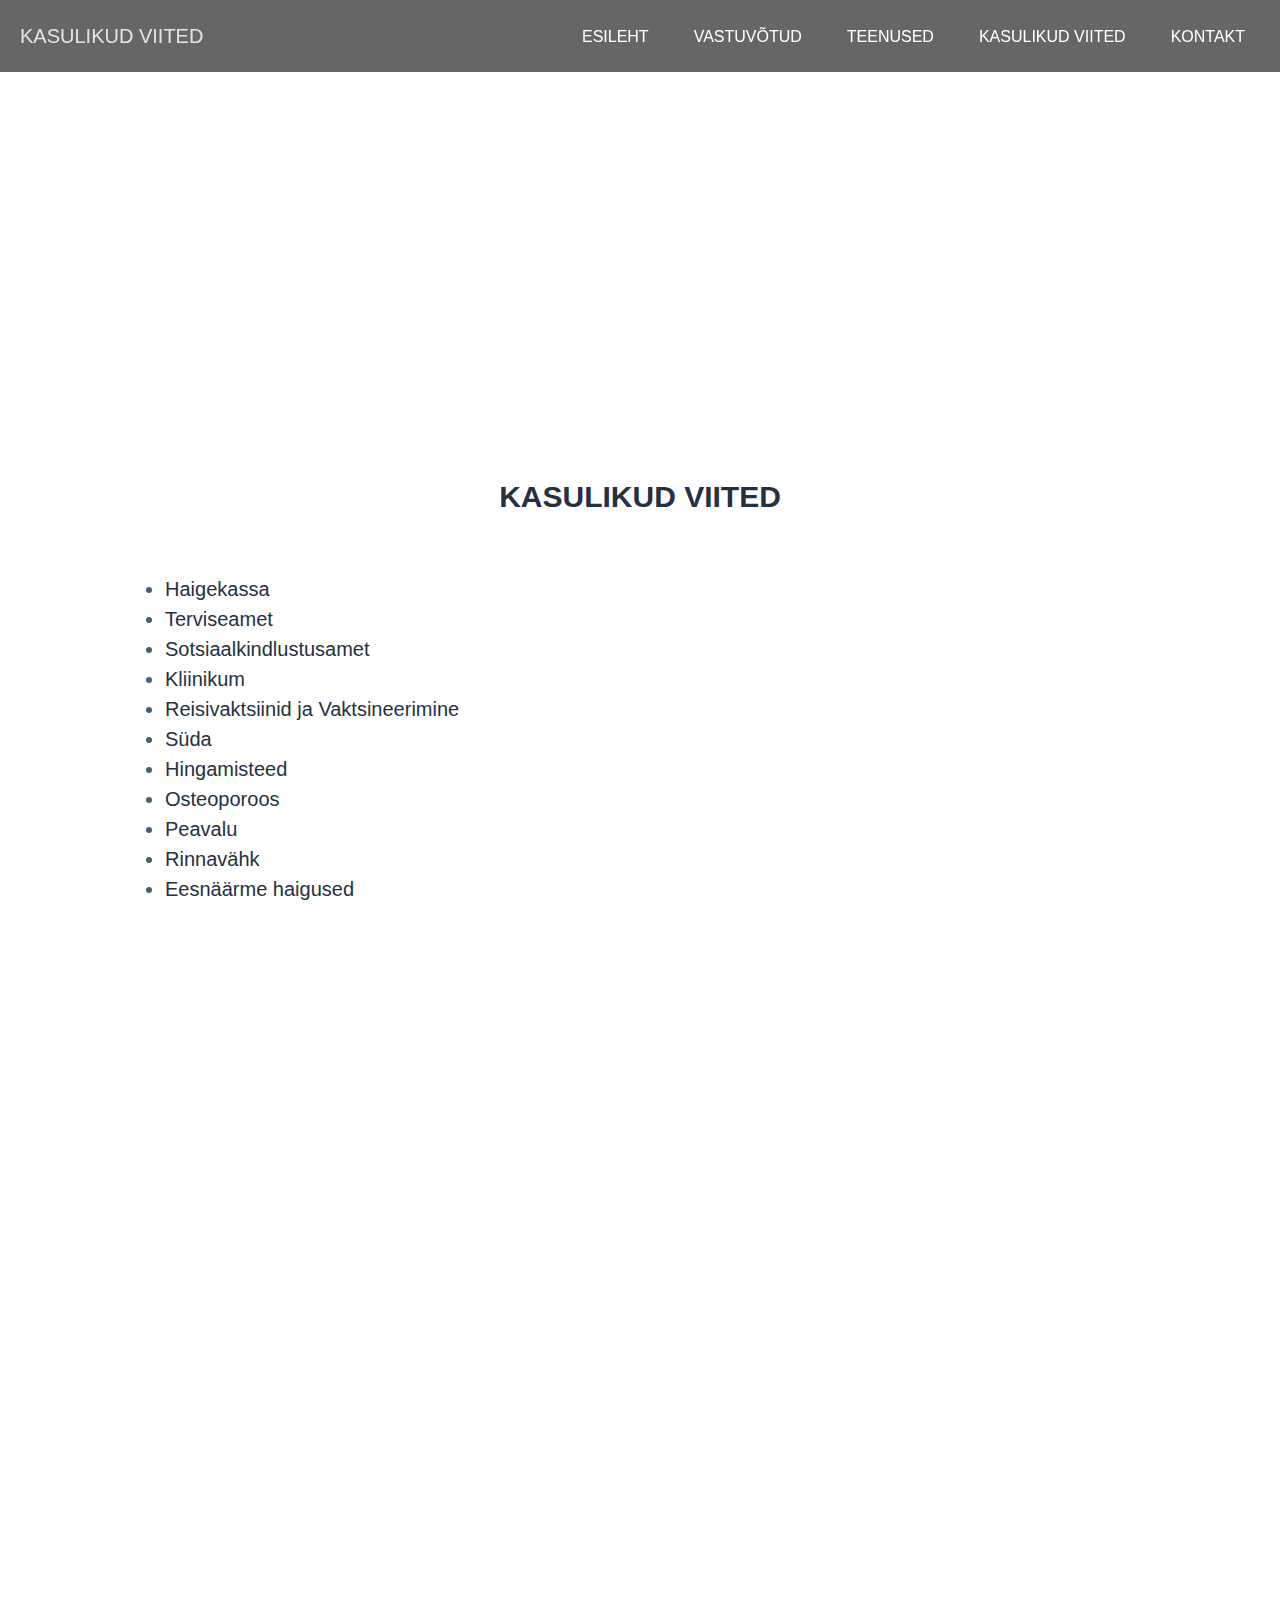
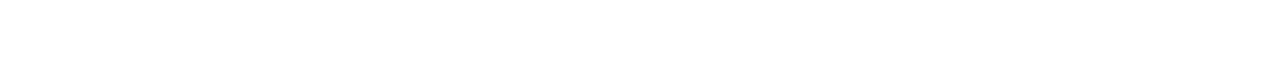
<file: kasulikudviited.html>
<!DOCTYPE html>
<html lang="et">
<head>
    <meta charset="UTF-8">
    <meta name="viewport" content="width=device-width, initial-scale=1.0">
    <title>Puusepa Tervisekeskus</title>
    <link rel="stylesheet" href="kasulikudviited.css">
</head>
<body>
    <header>
        <nav>
            <h1>KASULIKUD VIITED</h1>
            <div class="menu-icon" onclick="toggleMenu()">
                &#9776; 
            </div>
            <ul class="menu-list">
                <li><a href="index.html">ESILEHT</a></li>
                <li><a href="vastuvõtud.html">VASTUVÕTUD</a></li>
                <li><a href="teenused.html">TEENUSED</a></li>
                <li><a href="kasulikudviited.html">KASULIKUD VIITED</a></li>
                <li><a href="kontakt.html">KONTAKT</a></li>
            </ul>
        </nav>
    </header>
    <main>
        <section class="taustapilt"></section>
        <section class="valge-taust">
            <h2>KASULIKUD VIITED</h2>
            <section>
                <ul>
                    <li><a href="https://www.haigekassa.ee" target="_blank">Haigekassa</a></li>
                    <li><a href="https://www.terviseamet.ee" target="_blank">Terviseamet</a></li>
                    <li><a href="https://www.sotsiaalkindlustusamet.ee" target="_blank">Sotsiaalkindlustusamet</a></li>
                    <li><a href="https://www.kliinikum.ee" target="_blank">Kliinikum</a></li>
                    <li><a href="https://www.vaktsineeri.ee" target="_blank">Reisivaktsiinid ja Vaktsineerimine</a></li>
                    <li><a href="https://www.sydamekeskus.ee" target="_blank">Süda</a></li>
                    <li><a href="https://www.kopsuliit.ee" target="_blank">Hingamisteed</a></li>
                    <li><a href="https://www.osteoporoos.ee" target="_blank">Osteoporoos</a></li>
                    <li><a href="https://www.peavalu.ee" target="_blank">Peavalu</a></li>
                    <li><a href="https://www.cancer.ee/rinnavahk" target="_blank">Rinnavähk</a></li>
                    <li><a href="https://www.cancer.ee/eesnaarmehaigused" target="_blank">Eesnäärme haigused</a></li>
                    <li><a href="https://www.allergialiit.ee" target="_blank">Allergia</a></li>
                    <li><a href="https://www.diabetes.ee" target="_blank">Diabeet</a></li>
                    <li><a href="https://www.gripp.ee" target="_blank">Gripp</a></li>
                    <li><a href="https://www.intiimtervis.ee" target="_blank">Intiimelu</a></li>
                    <li><a href="https://www.rasedus.ee" target="_blank">Rasedus</a></li>
                    <li><a href="https://www.toitumine.ee" target="_blank">Tervislik toitumine</a></li>
                    <li><a href="https://www.synlab.ee/tervisepaketid" target="_blank">Tervisepaketid laborist</a></li>
                    <li><a href="https://www.invaabi.ee" target="_blank">Invaabivahendite keskus</a></li>
                </ul>
            </section>
            </section>
            <section class="taust-pildiga">
                <div class="tekst-pildi-peal">
                    <h2><a href="kontakt.html">KONTAKT</a></h2>
                </div>
                <div class="tekst-pildi-peal">
                    <p>Puusepa Tervisekeskus</p>
                    <p>Ludvig Puusepa 3, 50406 Tartu</p>
                </div>
            </section>
            </main>
            <script src="script.js"></script>
</body>
</html>
</file>
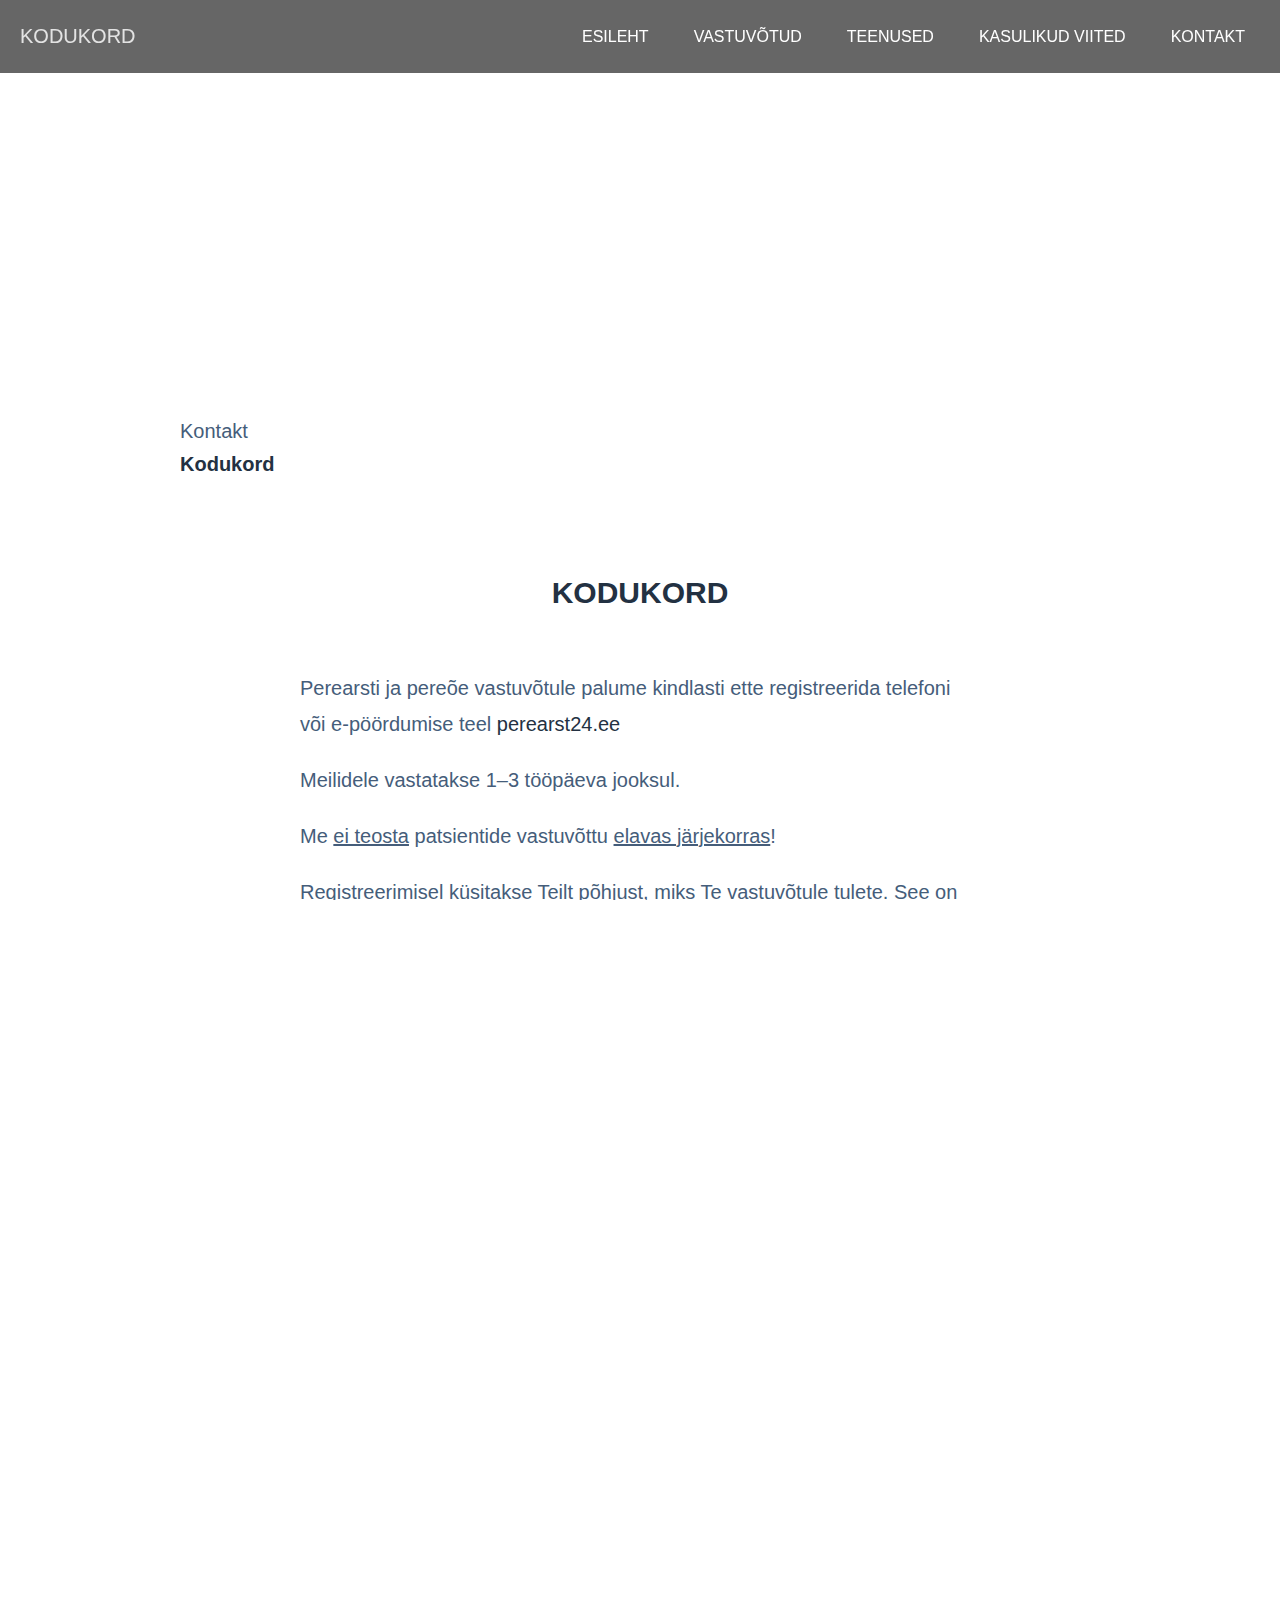
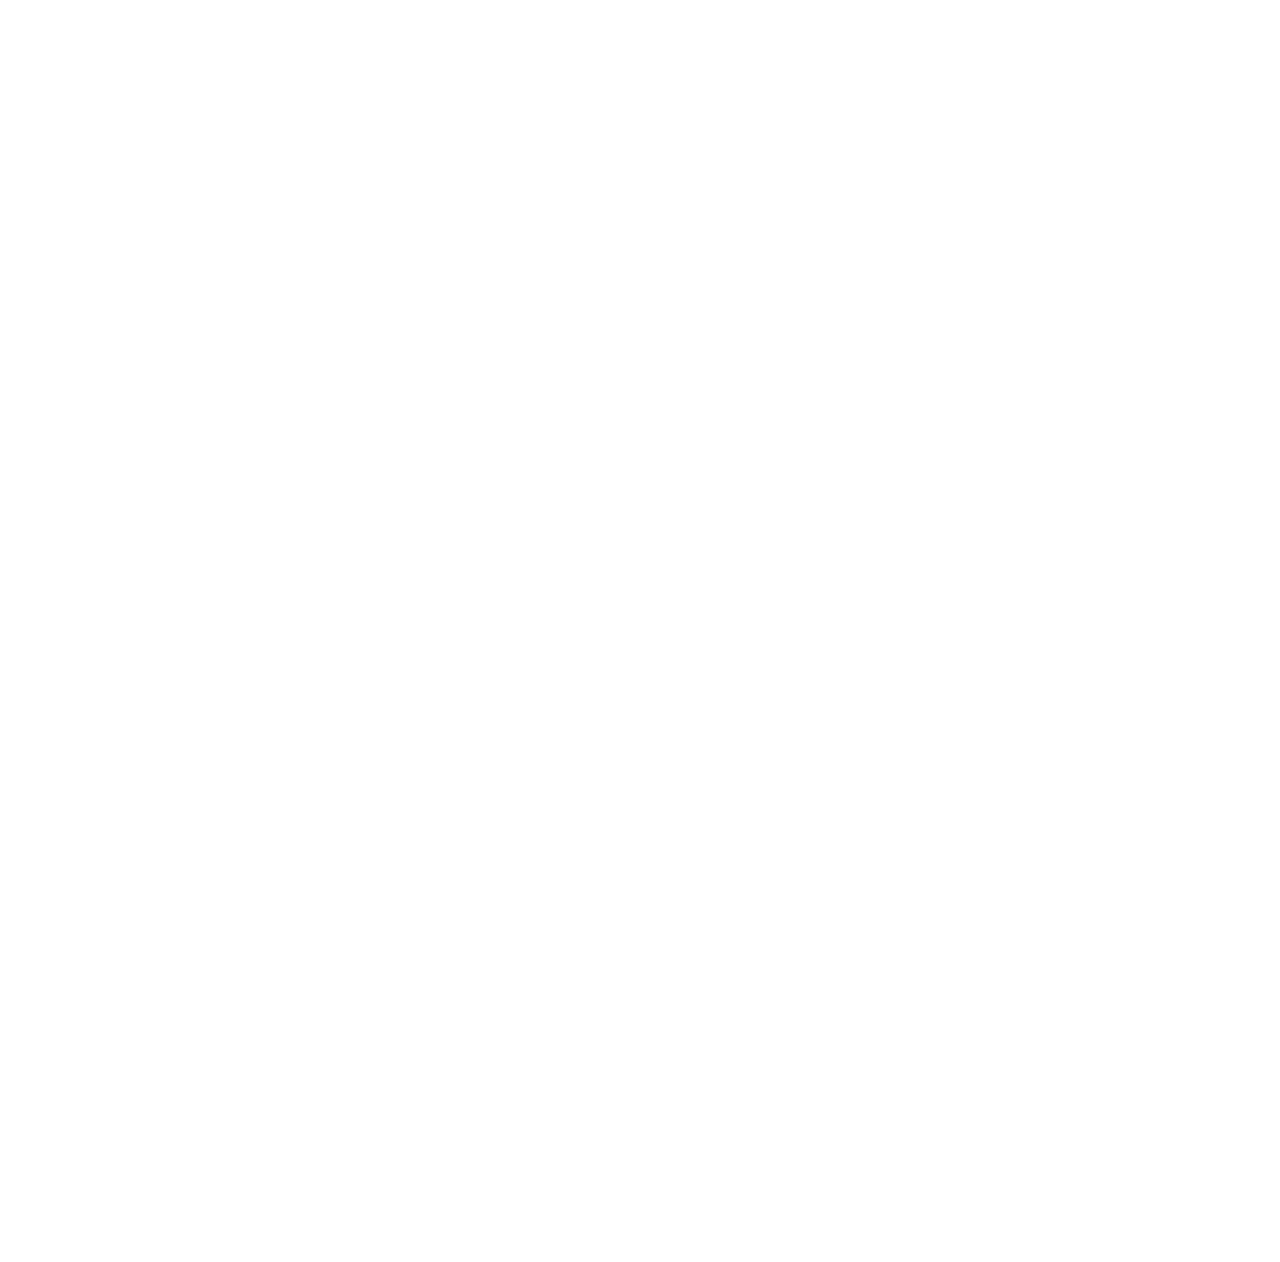
<file: kodukord.html>
<!DOCTYPE html>
<html lang="et">
<head>
    <meta charset="UTF-8">
    <meta name="viewport" content="width=device-width, initial-scale=1.0">
    <title>KODUKORD</title>
    <link rel="stylesheet" href="kontakt.css">
</head>
<body>
    <header>
        <nav>
            <h1>KODUKORD</h1>
            <div class="menu-icon" onclick="toggleMenu()">
                &#9776;
            </div>
            <ul class="menu-list">
                <li><a href="index.html">ESILEHT</a></li>
                <li><a href="vastuvõtud.html">VASTUVÕTUD</a></li>
                <li><a href="teenused.html">TEENUSED</a></li>
                <li><a href="kasulikudviited.html">KASULIKUD VIITED</a></li>
                <li><a href="kontakt.html">KONTAKT</a></li>
            </ul>
        </nav>
    </header>
    <main>
        <section class="taustapilt"></section>
        <div class="content-container">
            <aside class="sidebar">
                <ul>
                    <li><a href="kontakt.html">Kontakt</a></li>
                    <li><a href="kodukord.html" class="highlight">Kodukord</a></li>
                </ul>
            </aside>
            <section class="valge-taust">
                <h2>KODUKORD</h2>
                <p>Perearsti ja pereõe vastuvõtule palume kindlasti ette registreerida telefoni või e-pöördumise teel <a href="https://www.perearst24.ee" target="_blank">perearst24.ee</a></p>
                <p>Meilidele vastatakse 1–3 tööpäeva jooksul.</p>
                <p>Me <u>ei teosta</u> patsientide vastuvõttu <u>elavas järjekorras</u>!</p>
                <p>Registreerimisel küsitakse Teilt põhjust, miks Te vastuvõtule tulete. See on vajalik Teie vastuvõtu paremaks planeerimiseks.</p>
                <p>Vastuvõtule mittetulemisest palume eelnevalt teada anda telefoni või e-pöördumise teel.</p>
                <p>Kui Te hilinete vastuvõtule, on perearstil ja -õel õigus osutada Teile tervishoiuteenust
                    lühema konsultatsiooniaja jooksul või keelduda Teid vastu võtmast.</p>
                <p>Arsti või pereõe kabinetti sisenemiseks oodake kuni Teid kutsutakse.</p>
                <p>Kui vastuvõtule tuleb mitu isikut ühest perekonnast, siis palume broneerida
                    vastuvõtuaeg igale pereliikmele eraldi.</p>
                <p>Ühe patsiendi vastuvõtuaeg on 20 minutit. Kui Teil on rohkem muresid, palun andke
                    sellest teada vastuvõtule registreerimisel.</p>
                <p>Palume mõistvat suhtumist, kui Teid registreeritakse asendusarsti vastuvõtule. Perearstid
                    osalevad aeg-ajalt täiendkoolitustel, puhkavad või on haiguslehel.</p>
                <p>Uuringute ja analüüside tegemisel lähtub perearst Teie kaebustest. Kui Teil patsiendina on
                    huvi teha uuringuid, mis ei haaku Teie kaebustega, tuleb need endal tasuda vastavalt
                    Tervisekassa hinnakirjale.</p>
                <p>Kui Te vajate töövõimetuslehte, siis palume helistada või teha e-pöördumine
                    <b><u>esimesel haigestumise päeval</u></b>. Tagantjärele dokumenti ei vormistata!</p>
                <p>Haigestumise päeval nõustab Teid pereõde, kes hindab tervislikku seisundit ja annab
                    soovitused koduseks raviks. Vajadusel leiab pereõde sobiva aja perearsti või –õe vastuvõtule.</p>
                <p>Palume helistamisel kannatlikkust, kui pereõde ei jõua Teie kõnele koheselt vastata. Me
                    helistame Teile tagasi.</p>
                <p>Retsepte saab pikendada telefoni ja e-pöördumise teel.</p>
                <p>Retseptid väljastatakse 5 tööpäeva jooksul. Seetõttu palume jälgida oma retseptide
                    aegumist, et sellest õigeaegselt teatada perearstile või -õele. Ägeda haigestumise korral
                    väljastatakse retsept samal päeval. Tellitud retseptide pikendamist saate kontrollida <a href="https://www.terviseportaal.ee/">www.terviseportaal.ee</a>.</p>
                    <p>Ravikindlustuseta nimistu patsient võib samuti pöörduda oma perearstile, kuid peab 
                        talle osutatud üldarstiabi ja uuringute eest ise tasuma. Ravikindlustuse kehtivust saab kontrollida 
                        portaalis <a href="https://www.eesti.ee">www.eesti.ee</a>.</p>
            </section>
        </div>
    </main>
    <div style="height: 40px;"></div>
    <section class="taust-pildiga">
        <div class="tekst-pildi-peal">
            <p>Puusepa Tervisekeskus</p>
            <p>Ludvig Puusepa 3, 50406 Tartu</p>
        </div>
    </section>
<script src="script.js"></script>
</body>
</html>
</file>
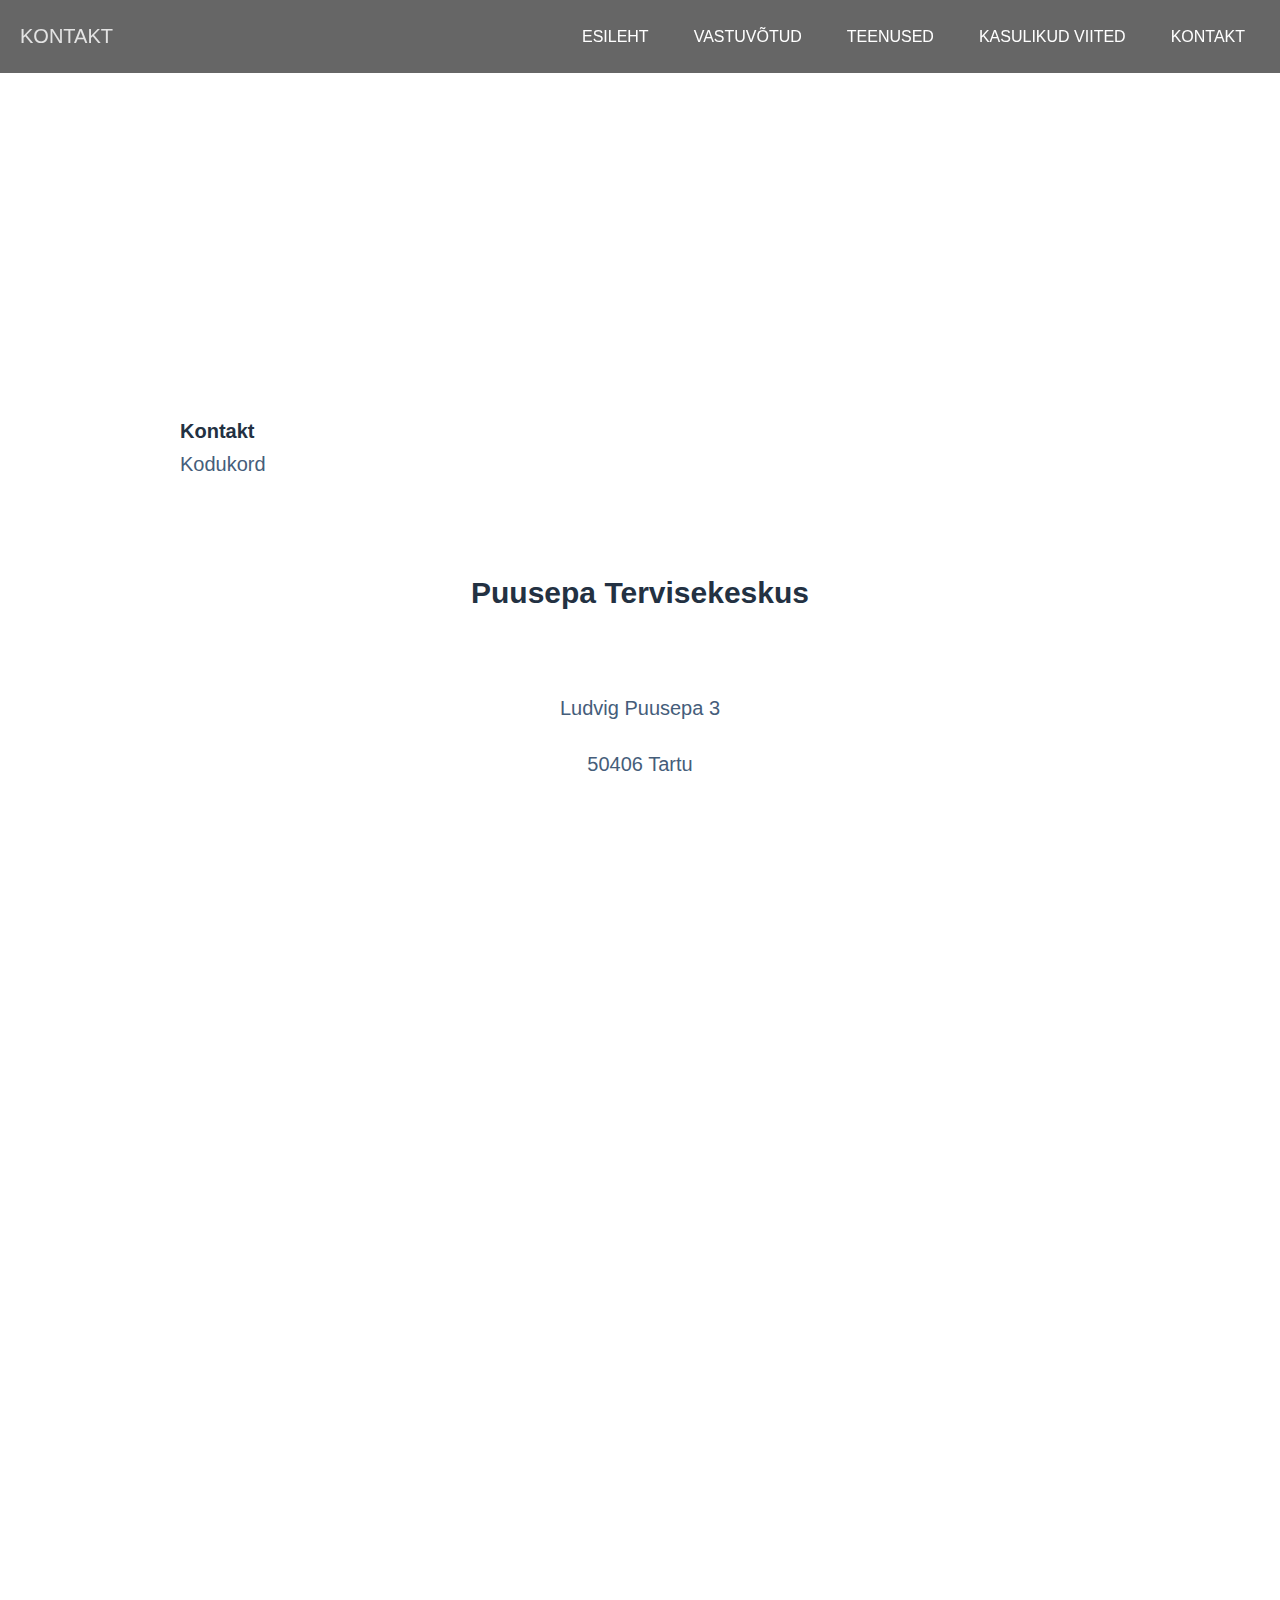
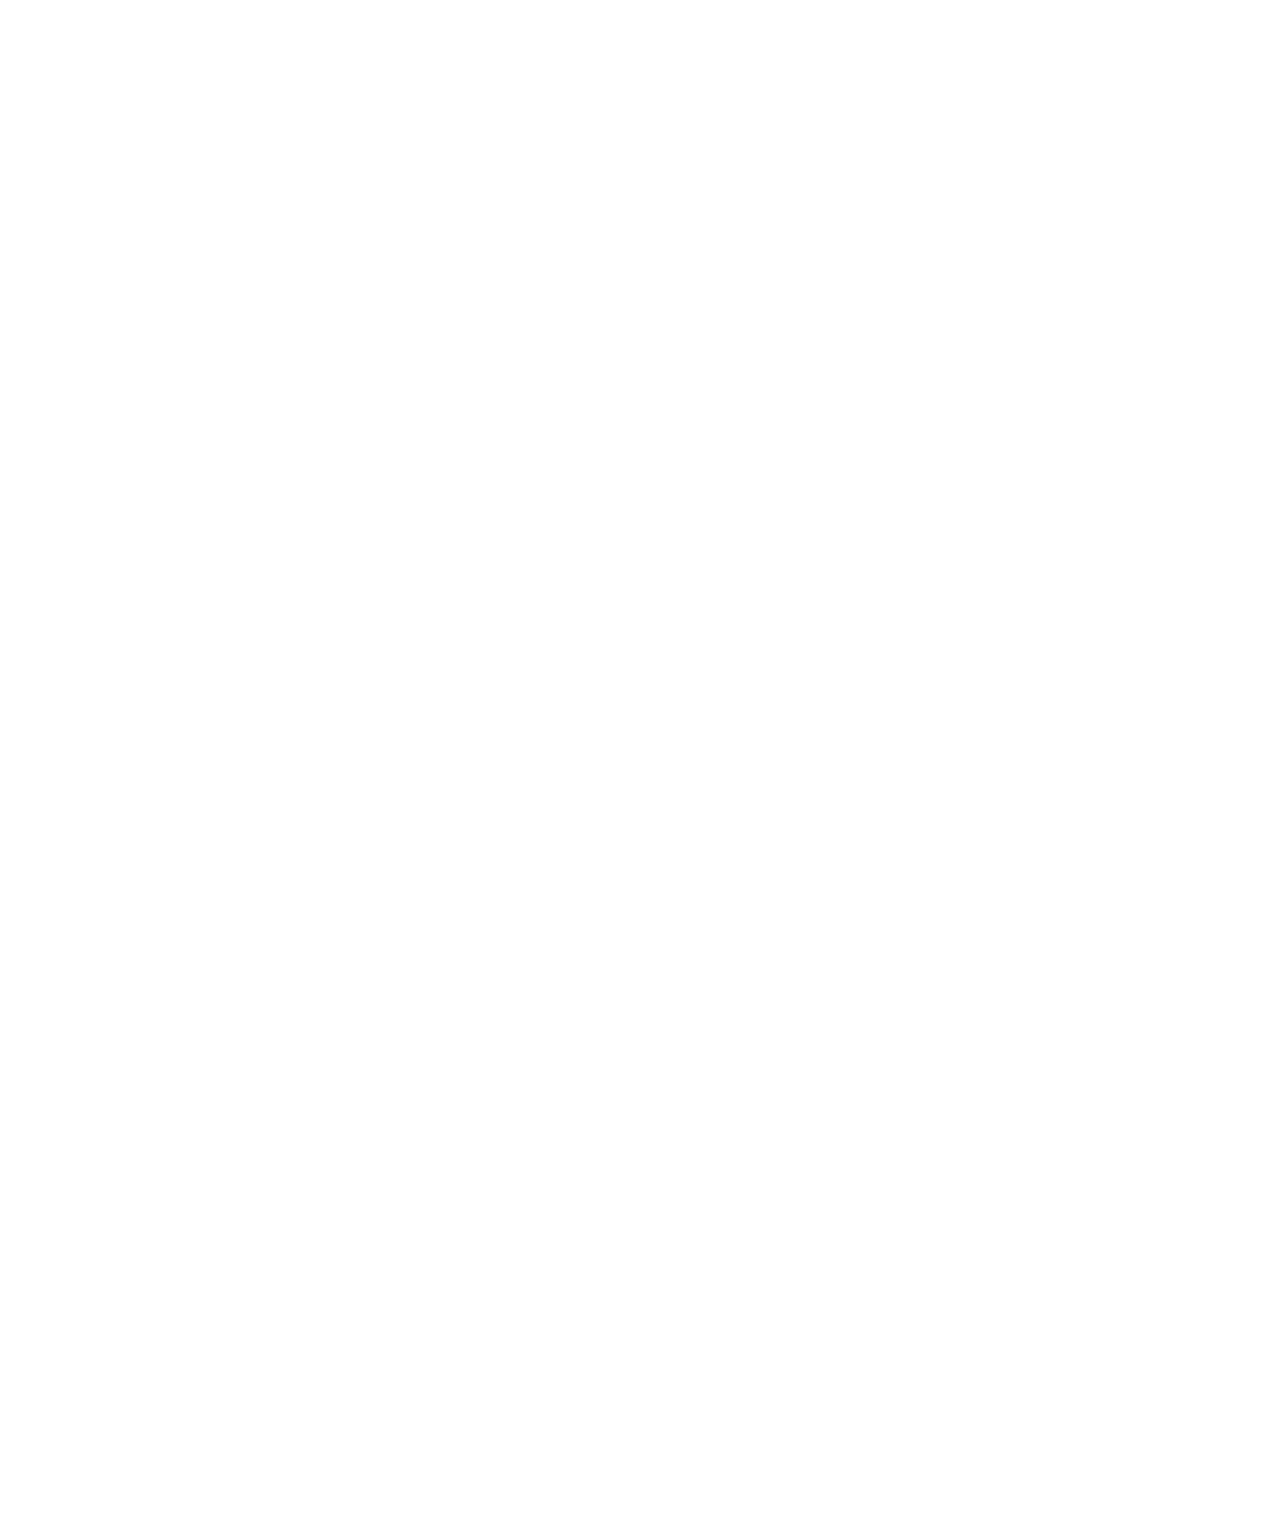
<file: kontakt.html>
<!DOCTYPE html>
<html lang="et">
<head>
    <meta charset="UTF-8">
    <meta name="viewport" content="width=device-width, initial-scale=1.0">
    <title>Puusepa Tervisekeskus</title>
    <link rel="stylesheet" href="kontakt.css">
</head>
<body>
    <header>
        <nav>
            <h1>KONTAKT</h1>
            <div class="menu-icon" onclick="toggleMenu()">
                &#9776;
            </div>
            <ul class="menu-list">
                <li><a href="index.html">ESILEHT</a></li>
                <li><a href="vastuvõtud.html">VASTUVÕTUD</a></li>
                <li><a href="teenused.html">TEENUSED</a></li>
                <li><a href="kasulikudviited.html">KASULIKUD VIITED</a></li>
                <li><a href="kontakt.html">KONTAKT</a></li>
            </ul>
        </nav>
    </header>
    <main>
        <section class="taustapilt"></section>
        <div class="content-container">
            <aside class="sidebar">
                <ul>
                    <li><a href="kontakt.html" class="highlight">Kontakt</a></li>
                    <li><a href="kodukord.html">Kodukord</a></li>
                </ul>
            </aside>
            <section class="valge-taust">
                <h2>Puusepa Tervisekeskus</h2>
                <div class="valge-taust">
                    <p class="center">Ludvig Puusepa 3</p>
                    <p class="center">50406 Tartu</p>
                </div>
            </section>
        </div>
        <div class="content-container full-width">
            <section class="centered-section">
                <h2>Praksis avatud:</h2>
                <div class="info-kast">
                    <table>
                        <thead>
                            <tr>
                                <th>Päev</th>
                                <th>Dr. Tarvo Kiudma</th>
                                <th>Dr. Aet Valgepea</th>
                                <th>Dr. Anu Vasar</th>
                            </tr>
                        </thead>
                        <tbody>
                            <tr>
                                <td>Esmaspäev</td>
                                <td>08.00 - 16.00</td>
                                <td>08.00 - 16.00</td>
                                <td>08.00 - 16.00</td>
                            </tr>
                            <tr>
                                <td>Teisipäev</td>
                                <td>10.00 - 18.00</td>
                                <td>10.00 - 18.00</td>
                                <td>10.00 - 18.00</td>
                            </tr>
                            <tr>
                                <td>Kolmapäev</td>
                                <td>08.00 - 16.00</td>
                                <td>08.00 - 16.00</td>
                                <td>08.00 - 16.00</td>
                            </tr>
                            <tr>
                                <td>Neljapäev</td>
                                <td>08.00 - 16.00</td>
                                <td>09.00 - 17.00</td>
                                <td>08.00 - 16.00</td>
                            </tr>
                            <tr>
                                <td>Reede</td>
                                <td>08.00 - 16.00</td>
                                <td>08.00 - 16.00</td>
                                <td>08.00 - 16.00</td>
                            </tr>
                        </tbody>
                    </table>
                </div>
            </section>
            <section class="centered-section">
                <h2>Kuidas tulla:</h2>
                <div class="valge-taust">
                    <p>Meile saab tulla bussiga nr 1, 3, 5, 7, 18, 24</p>
                    <p>Maja hoovis on parkla, kus saab tund aega parkimiskellaga tähistatult parkida</p>
                    <img src="Parkla_block.jpg" alt="Tagahoov">
                </div>
                <h2>Leia meid kaardilt:</h2>
                <div class="maps-container">
                    <iframe
                        src="https://www.google.com/maps/embed?pb=!1m18!1m12!1m3!1d33471.705415856486!2d26.683322363554957!3d58.37684736701856!2m3!1f0!2f0!3f0!3m2!1i1024!2i768!4f13.1!3m3!1m2!1s0x46eb371987b64165%3A0xc3b7ba9bd7fd08b3!2sLudvig%20Puusepa%203%2C%2050406%20Tartu!5e0!3m2!1sen!2see!4v1737044004761!5m2!1sen!2see"
                        width="100%"
                        height="450"
                        allowfullscreen=""
                        loading="lazy">
                    </iframe>
                </div>
            </section>
        </div>
    </main>
    <section class="taust-pildiga">
        <div class="tekst-pildi-peal">
            <p>Puusepa Tervisekeskus</p>
            <p>Ludvig Puusepa 3, 50406 Tartu</p>
        </div>
    </section>
    <script>
        function toggleMenu() {
            const menu = document.querySelector('.menu-list');
            menu.classList.toggle('active');
        }
    </script>
</body>
</html>
</file>
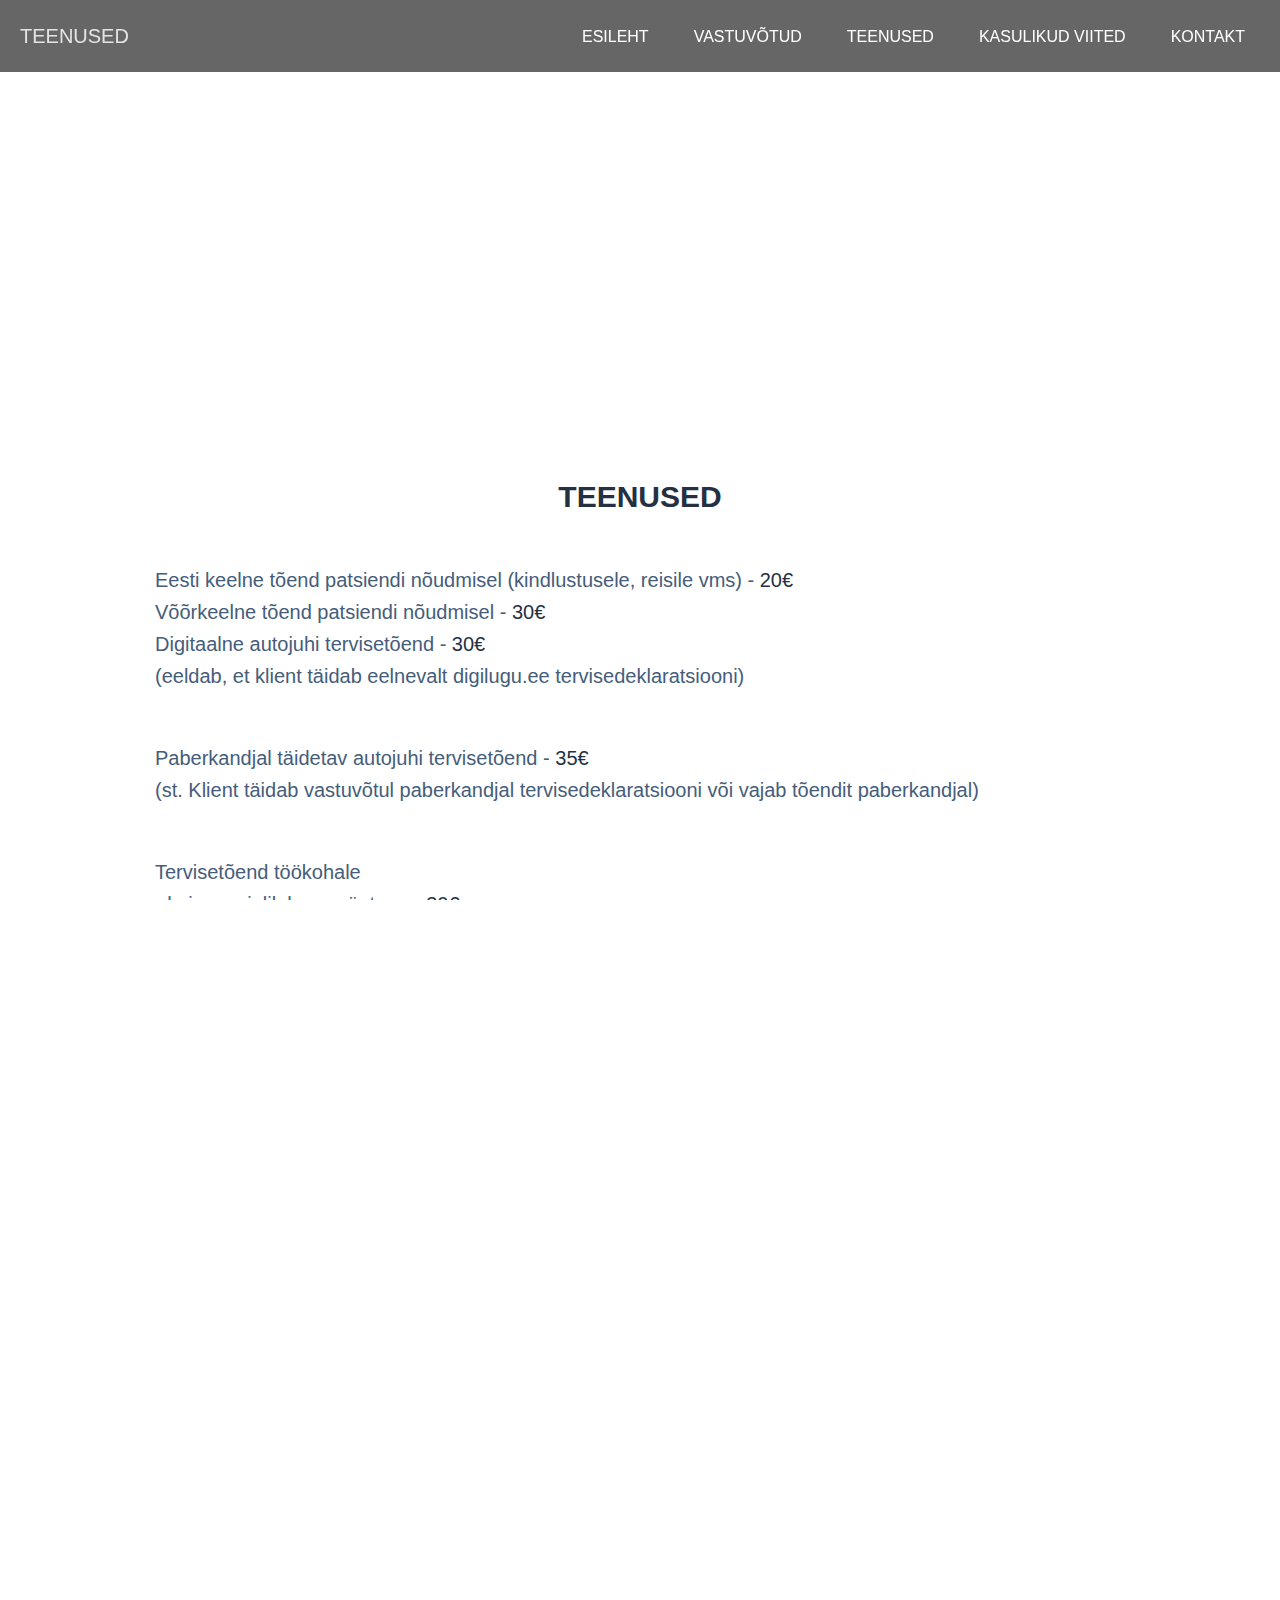
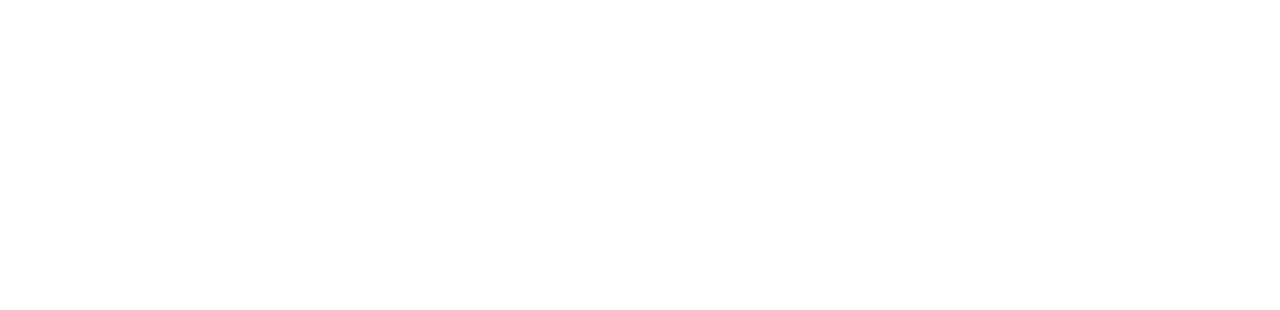
<file: teenused.html>
<!DOCTYPE html>
<html lang="et">
<head>
    <meta charset="UTF-8">
    <meta name="viewport" content="width=device-width, initial-scale=1.0">
    <title>Puusepa Tervisekeskus</title>
    <link rel="stylesheet" href="teenused.css">
</head>
<body>
    <header>
        <nav>
            <h1>TEENUSED</h1>
            <div class="menu-icon" onclick="toggleMenu()">
                &#9776; 
            </div>
            <ul class="menu-list">
                <li><a href="index.html">ESILEHT</a></li>
                <li><a href="vastuvõtud.html">VASTUVÕTUD</a></li>
                <li><a href="teenused.html">TEENUSED</a></li>
                <li><a href="kasulikudviited.html">KASULIKUD VIITED</a></li>
                <li><a href="kontakt.html">KONTAKT</a></li>
            </ul>
        </nav>
    </header>
    <main>
        <section class="taustapilt"></section>
        <section class="valge-taust">
            <h2>TEENUSED</h2>
            <section>
                <p>Eesti keelne tõend patsiendi nõudmisel (kindlustusele, reisile vms) - <span style="color: #233142;">20€</span></p>
                <p>Võõrkeelne tõend patsiendi nõudmisel - <span style="color: #233142;">30€</span></p>
                <p>Digitaalne autojuhi tervisetõend - <span style="color: #233142;">30€</span></p>
                <p>(eeldab, et klient täidab eelnevalt digilugu.ee tervisedeklaratsiooni)</p>
                <div style="height: 50px;"></div>
                <p>Paberkandjal täidetav autojuhi tervisetõend - <span style="color: #233142;">35€</span></p>
                <p>(st. Klient täidab vastuvõtul paberkandjal tervisedeklaratsiooni või vajab tõendit paberkandjal) </p>
                <div style="height: 50px;"></div>
                <p>Tervisetõend töökohale  </p>
                <p>- kui on vajalik kopsuröntgen - <span style="color: #233142;">30€</span> </p>
                <p>- kui on vajalik tõendi pikendamine (kopsuröntgen eelnevalt tehtud) - <span style="color: #233142;">10€</span></p>
                <p>- kui on vajalik rooja bakteriaalne analüüs + kopsuröntgen - <span style="color: #233142;">80€</span> </p>
                <p>- kui on vajalik rooja bakteriaalne analüüs - <span style="color: #233142;">60€</span> </p>
                <div style="height: 50px;"></div>
                <p>Tervisetõend relvaloa taotlejale - <span style="color: #233142;">30€</span> </p>
                <p>Tõend kindlustusele, spordiklubisse, laagrisse vms - <span style="color: #233142;">20€</span></p>
                <div style="height: 50px;"></div>
                <p>Kindlustamata isiku esmane vastuvõtt - <span style="color: #233142;">35€</span></p>
                <p>Kindlustamata isiku korduvvastuvõtt - <span style="color: #233142;">30€</span></p>
                <div style="height: 50px;"></div>
                <p>Perearst teostab eelneva ja olenevalt riskihindamise tulemusest töösuhte ajal täiendava tervisekontrolli nakkushaiguste suhtes nakkushaiguste ennetamise ja tõrje seaduse § 13 lõigetes sätestatud kutse- või tegevusaladel töötavatel isikutel.</p> 
            </section>
        </section>
        <section class="taust-pildiga">
            <div class="tekst-pildi-peal">
                <h2><a href="kontakt.html">KONTAKT</a></h2>
            </div>
            <div class="tekst-pildi-peal">
                <p>Puusepa Tervisekeskus</p>
                <p>Ludvig Puusepa 3, 50406 Tartu</p>
            </div>
        </section>
    </main>
    <script src="script.js"></script>
</body>
</html>
</file>
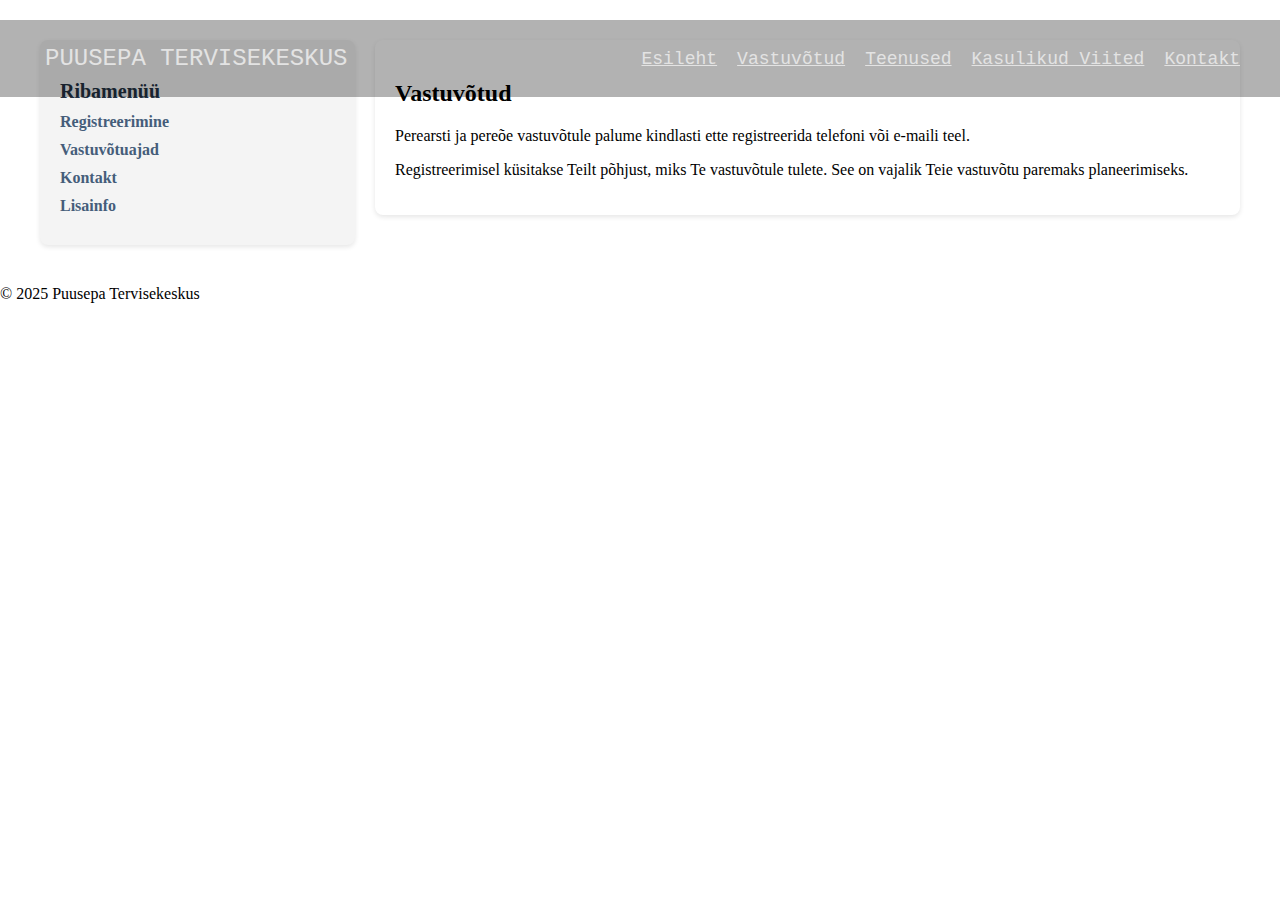
<file: text.html>
<!DOCTYPE html>
<html lang="et">
<head>
    <meta charset="UTF-8">
    <meta name="viewport" content="width=device-width, initial-scale=1.0">
    <title>Puusepa Tervisekeskus - Vastuvõtud</title>
    <link rel="stylesheet" href="test.css">
</head>
<body>
    <header>
        <nav>
            <h1>PUUSEPA TERVISEKESKUS</h1>
            <ul>
                <li><a href="index.html">Esileht</a></li>
                <li><a href="vastuvõtud.html">Vastuvõtud</a></li>
                <li><a href="teenused.html">Teenused</a></li>
                <li><a href="kasulikudviited.html">Kasulikud Viited</a></li>
                <li><a href="kontakt.html">Kontakt</a></li>
            </ul>
        </nav>
    </header>

    <main class="content-container">
        <aside class="sidebar">
            <h3>Ribamenüü</h3>
            <ul>
                <li><a href="#registreerimine">Registreerimine</a></li>
                <li><a href="#vastuvõtud">Vastuvõtuajad</a></li>
                <li><a href="#kontakt">Kontakt</a></li>
                <li><a href="#info">Lisainfo</a></li>
            </ul>
        </aside>
        <section class="valge-taust">
            <h2>Vastuvõtud</h2>
            <p>Perearsti ja pereõe vastuvõtule palume kindlasti ette registreerida telefoni või e-maili teel.</p>
            <p>Registreerimisel küsitakse Teilt põhjust, miks Te vastuvõtule tulete. See on vajalik Teie vastuvõtu paremaks planeerimiseks.</p>
        </section>
    </main>

    <footer>
        <p>&copy; 2025 Puusepa Tervisekeskus</p>
    </footer>
</body>
</html>
</file>
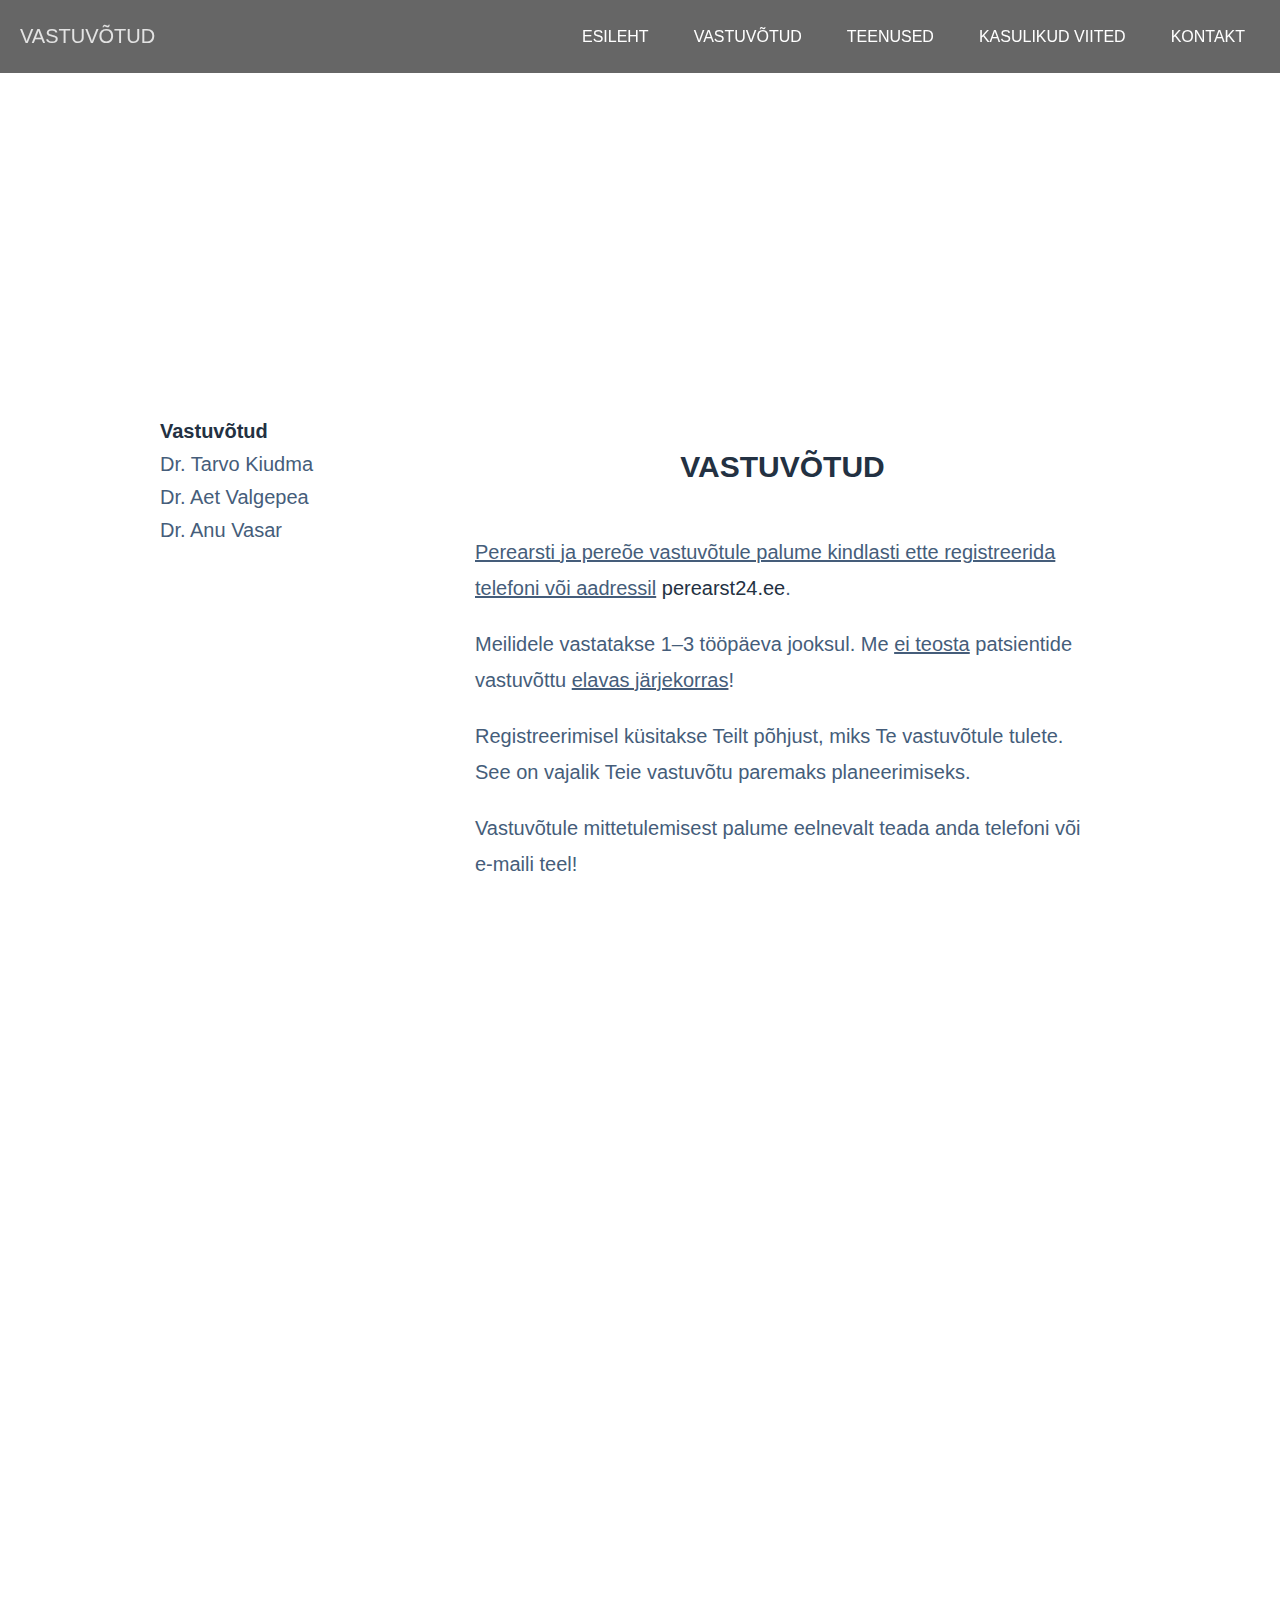
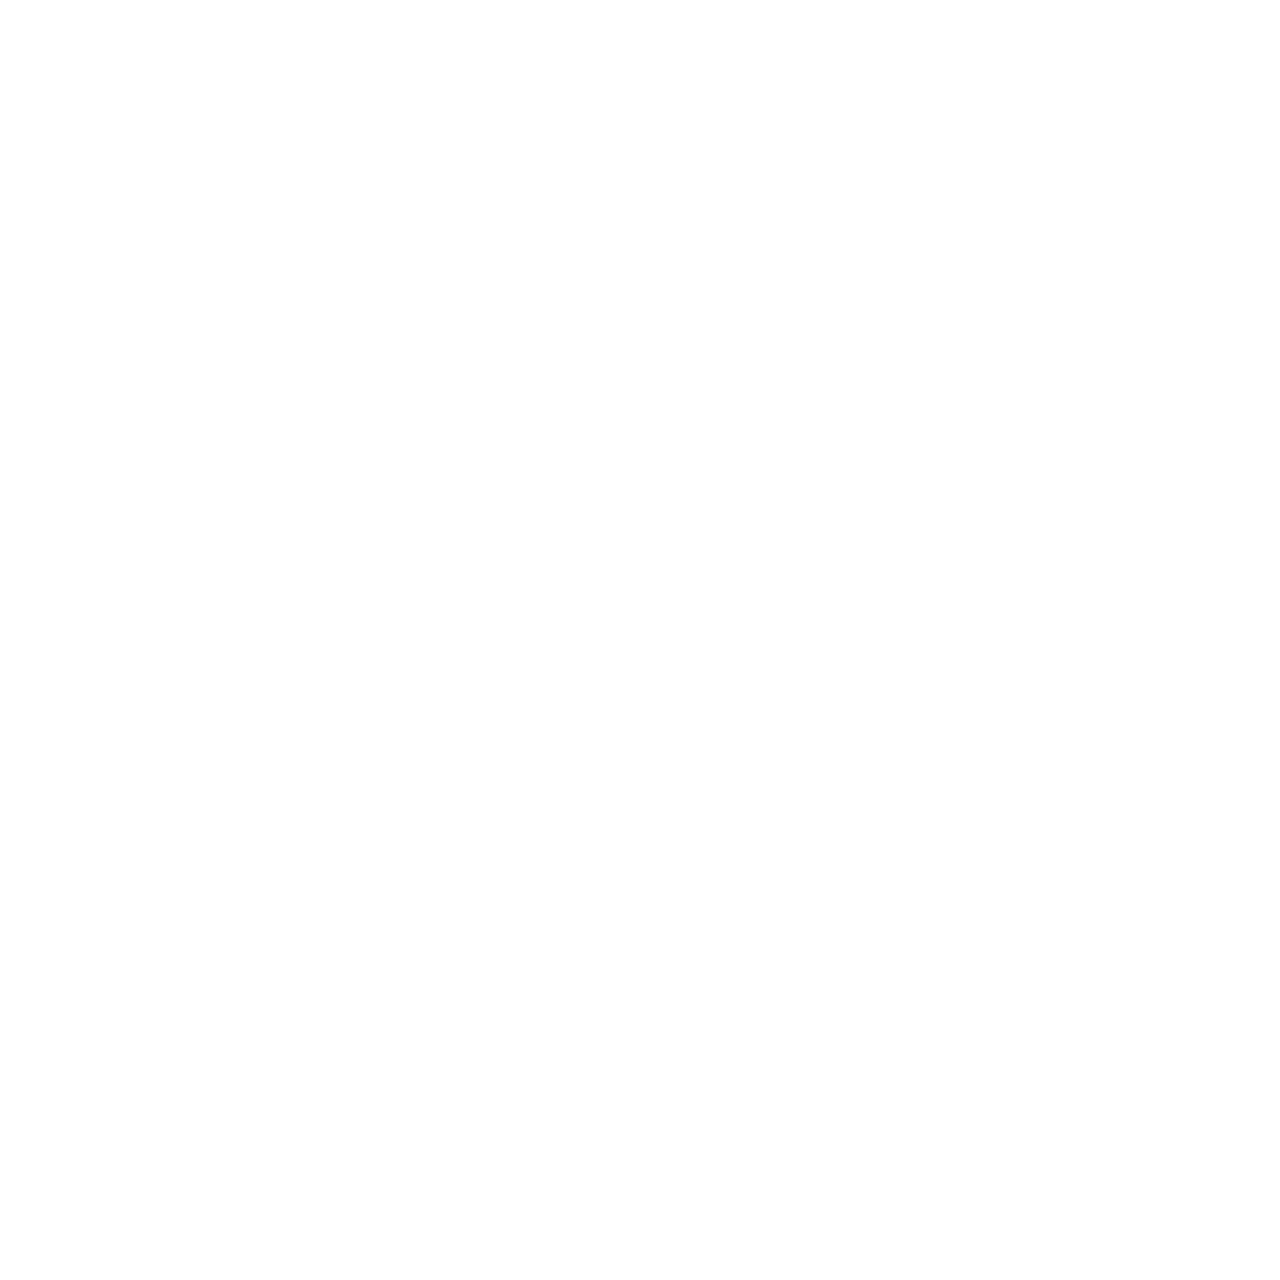
<file: vastuvõtud.html>
<!DOCTYPE html>
<html lang="et">
<head>
    <meta charset="UTF-8">
    <meta name="viewport" content="width=device-width, initial-scale=1.0">
    <title>Puusepa Tervisekeskus</title>
    <link rel="stylesheet" href="vastuvõtud.css">
</head>
<body>
    <header>
        <nav>
            <h1>VASTUVÕTUD</h1>
            <div class="menu-icon" onclick="toggleMenu()">
                &#9776;
            </div>
            <ul class="menu-list">
                <li><a href="index.html">ESILEHT</a></li>
                <li><a href="vastuvõtud.html">VASTUVÕTUD</a></li>
                <li><a href="teenused.html">TEENUSED</a></li>
                <li><a href="kasulikudviited.html">KASULIKUD VIITED</a></li>
                <li><a href="kontakt.html">KONTAKT</a></li>
            </ul>
        </nav>
    </header>
    <main>
        <section class="taustapilt"></section>
        <div class="content-container">
            <aside class="sidebar">
                <ul>
                    <li><a href="vastuvõtud.html" class="highlight">Vastuvõtud</a></li>
                    <li><a href="tarvo.html">Dr. Tarvo Kiudma</a></li>
                    <li><a href="aet.html">Dr. Aet Valgepea</a></li>
                    <li><a href="anu.html">Dr. Anu Vasar</a></li>
                </ul>
            </aside>
            <section class="valge-taust">
                <h2>VASTUVÕTUD</h2>
                <p><u>Perearsti ja pereõe vastuvõtule palume kindlasti ette registreerida telefoni või aadressil</u> <a href="https://www.perearst24.ee" target="_blank">perearst24.ee</a>.</p>
                <p>Meilidele vastatakse 1–3 tööpäeva jooksul. Me <u>ei teosta</u> patsientide vastuvõttu <u>elavas järjekorras</u>!</p>
                <p>Registreerimisel küsitakse Teilt põhjust, miks Te vastuvõtule tulete. See on vajalik Teie vastuvõtu paremaks planeerimiseks.</p>
                <p>Vastuvõtule mittetulemisest palume eelnevalt teada anda telefoni või e-maili teel!</p>
                <p>Kui Te hilinete vastuvõtule, on perearstil ja -õel õigus osutada Teile tervishoiuteenust lühema konsultatsiooniaja jooksul või keelduda Teid vastu võtmast.</p>
                <p>Arsti või pereõe kabinetti sisenemiseks oodake kuni Teid kutsutakse.</p>
                <p>Kui vastuvõtule tuleb mitu isikut ühest perekonnast, siis palume broneerida vastuvõtuaeg igale pereliikmele eraldi.</p>
                <p>Ühe patsiendi vastuvõtuaeg on 20 minutit. Kui Teil on rohkem muresid, palun andke sellest teada vastuvõtule registreerimisel.</p>
                <p>Palume mõistvat suhtumist, kui Teid registreeritakse mõne teise arsti vastuvõtule. Perearstid osalevad aeg-ajalt täiendkoolitustel, puhkavad või on haiguslehel.</p>
                <p>Uuringute ja analüüside tegemisel lähtub perearst Teie kaebustest. Kui Teil patsiendina on huvi teha uuringuid, mis ei haaku Teie kaebustega, tuleb need endal tasuda vastavalt Haigekassa hinnakirjale.</p>
                <p>Kui Te vajate töövõimetuslehte, siis palume helistada või kirjutada e-mail esimesel haigestumise päeval. Tagantjärele dokumenti ei vormistata!</p>
                <p>Haigestumise päeval nõustab Teid pereõde, kes hindab tervislikku seisundit ja annab soovitused koduseks raviks. Vajadusel leiab pereõde sobiva aja perearsti või –õe vastuvõtule.</p>
                <p>Palume helistamisel kannatlikkust, kui pereõde ei jõua Teie kõnele koheselt vastata.</p>
                <p>Retsepte saab pikendada telefoni ja e-maili teel.</p>
                <p>Retseptid väljastatakse 5 tööpäeva jooksul. Seetõttu palume jälgida oma retseptide aegumist, et sellest õigeaegselt teatada perearstile või -õele. Ägeda haigestumise korral väljastatakse retsept samal päeval.</p>
                <p>Tellitud retseptide pikendamist saate kontrollida <a href="https://www.digilugu.ee">www.digilugu.ee</a>.</p>
                <p>Ravikindlustuseta nimistu patsient võib samuti pöörduda oma perearstile, kuid peab talle osutatud üldarstiabi ja uuringute eest ise tasuma. Ravikindlustuse kehtivust saab kontrollida portaalis <a href="https://www.eesti.ee">www.eesti.ee</a>.</p>
            </section>
        </div>
    </main>
    <div style="height: 40px;"></div>
    <section class="taust-pildiga">
        <div class="tekst-pildi-peal">
            <h2><a href="kontakt.html">KONTAKT</a></h2>
        </div>
        <div class="tekst-pildi-peal">
            <p>Puusepa Tervisekeskus</p>
            <p>Ludvig Puusepa 3, 50406 Tartu</p>
        </div>
    </section>
    <script>
        function toggleMenu() {
            const menu = document.querySelector('.menu-list');
            menu.classList.toggle('active');
        }
    </script>
</body>
</html>
</file>
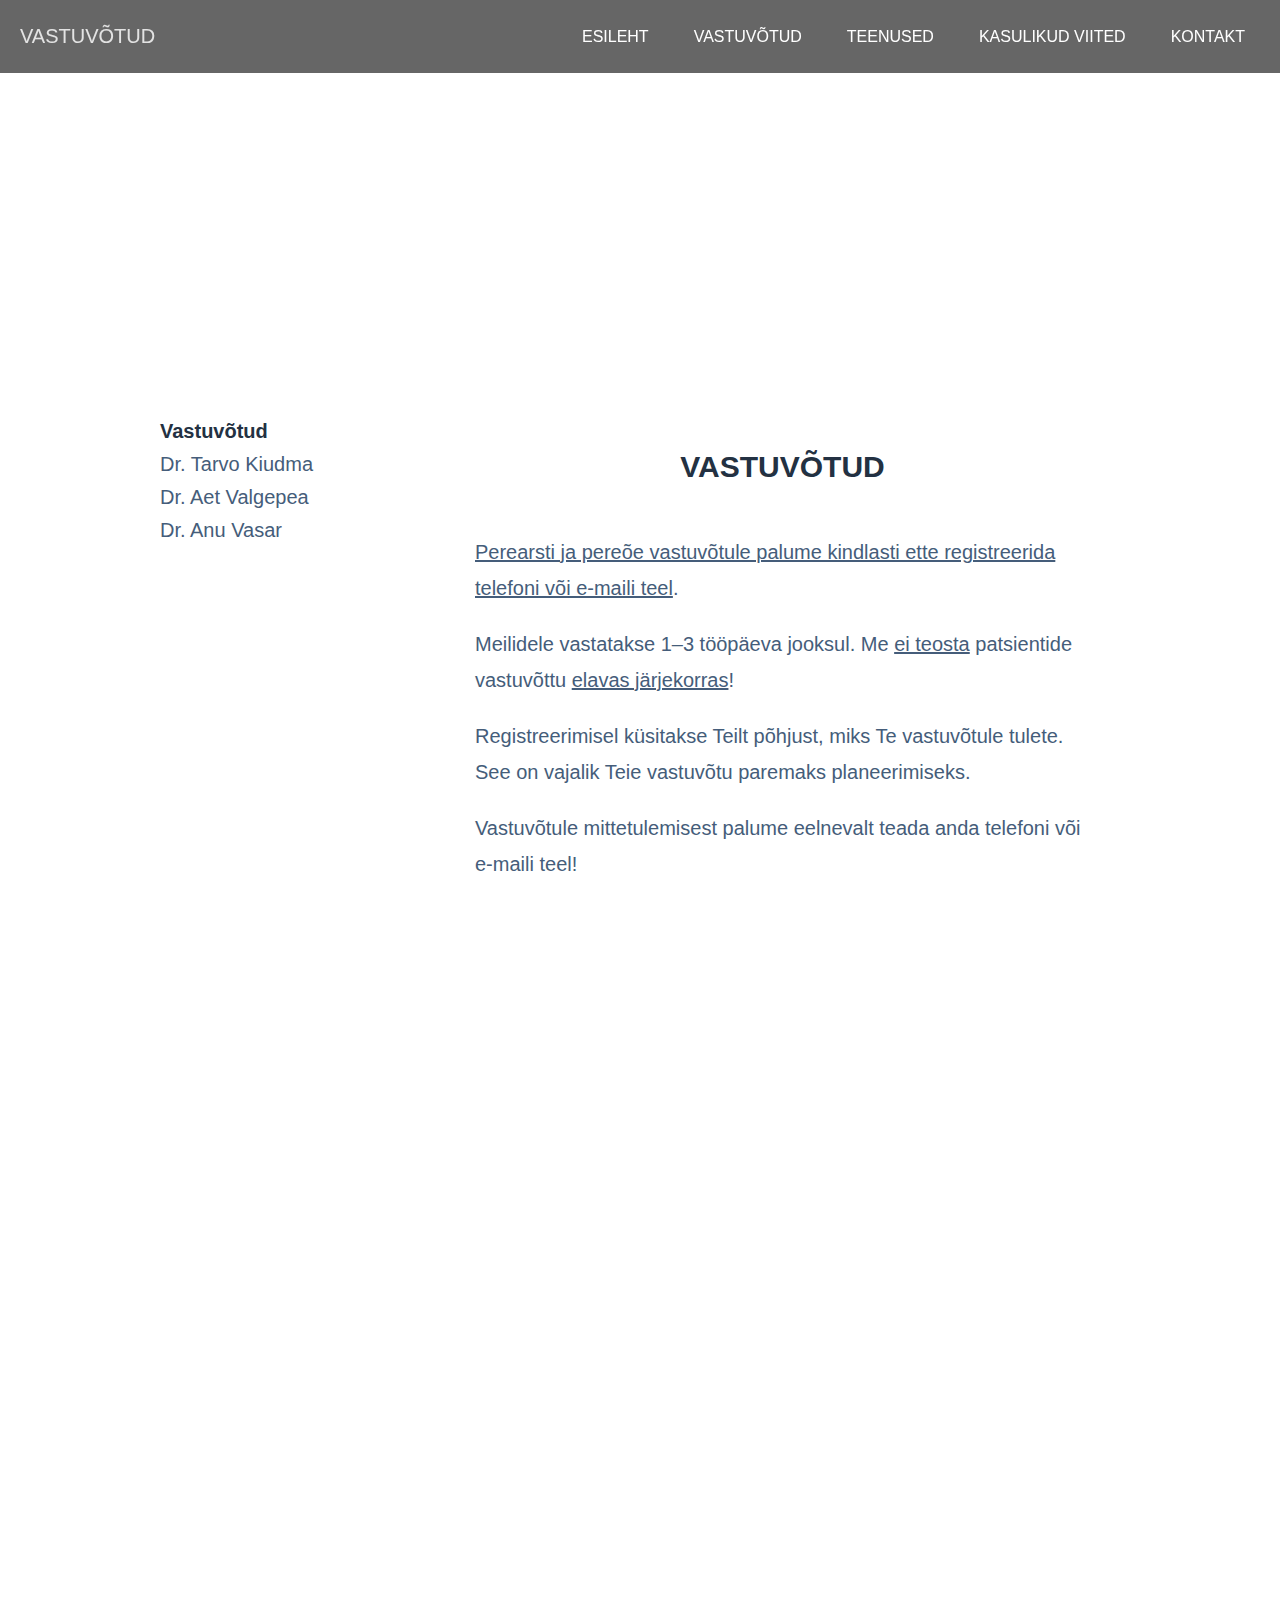
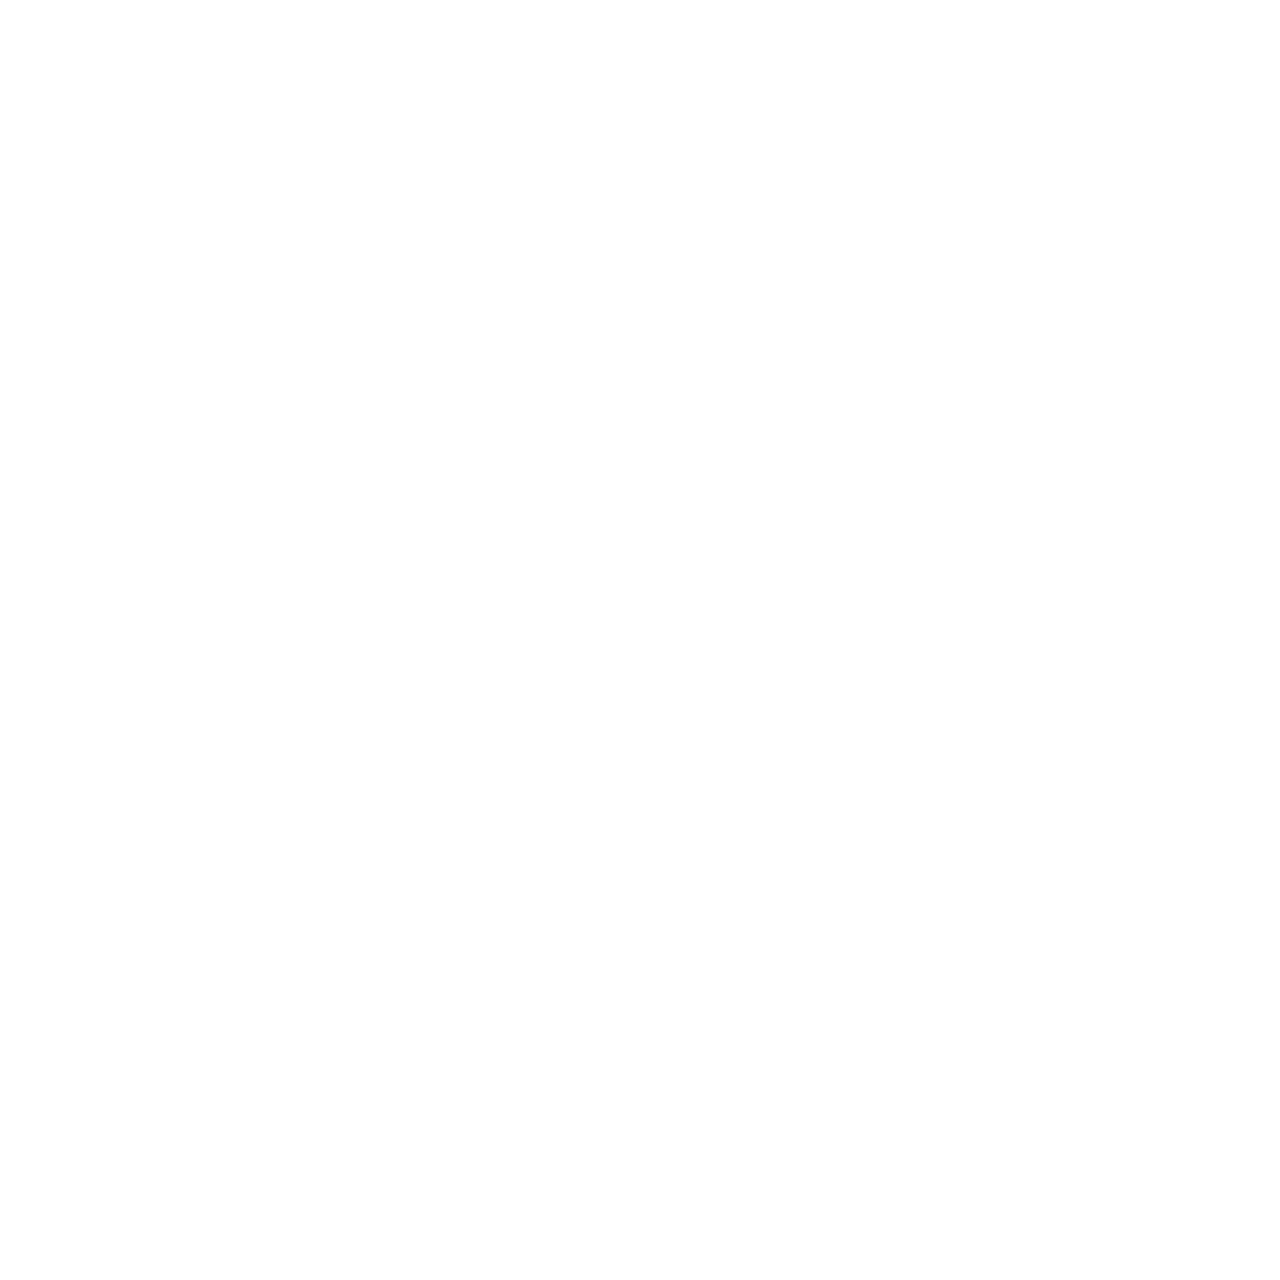
<file: vastuvõtud.html>
<!DOCTYPE html>
<html lang="et">
<head>
    <meta charset="UTF-8">
    <meta name="viewport" content="width=device-width, initial-scale=1.0">
    <title>Puusepa Tervisekeskus</title>
    <link rel="stylesheet" href="vastuvõtud.css">
</head>
<body>
    <header>
        <nav>
            <h1>VASTUVÕTUD</h1>
            <div class="menu-icon" onclick="toggleMenu()">
                &#9776;
            </div>
            <ul class="menu-list">
                <li><a href="index.html">ESILEHT</a></li>
                <li><a href="vastuvõtud.html">VASTUVÕTUD</a></li>
                <li><a href="teenused.html">TEENUSED</a></li>
                <li><a href="kasulikudviited.html">KASULIKUD VIITED</a></li>
                <li><a href="kontakt.html">KONTAKT</a></li>
            </ul>
        </nav>
    </header>
    <main>
        <section class="taustapilt"></section>
        <div class="content-container">
            <aside class="sidebar">
                <ul>
                    <li><a href="vastuvõtud.html" class="highlight">Vastuvõtud</a></li>
                    <li><a href="tarvo.html">Dr. Tarvo Kiudma</a></li>
                    <li><a href="aet.html">Dr. Aet Valgepea</a></li>
                    <li><a href="anu.html">Dr. Anu Vasar</a></li>
                </ul>
            </aside>
            <section class="valge-taust">
                <h2>VASTUVÕTUD</h2>
                <p><u>Perearsti ja pereõe vastuvõtule palume kindlasti ette registreerida telefoni või e-maili teel</u>.</p>
                <p>Meilidele vastatakse 1–3 tööpäeva jooksul. Me <u>ei teosta</u> patsientide vastuvõttu <u>elavas järjekorras</u>!</p>
                <p>Registreerimisel küsitakse Teilt põhjust, miks Te vastuvõtule tulete. See on vajalik Teie vastuvõtu paremaks planeerimiseks.</p>
                <p>Vastuvõtule mittetulemisest palume eelnevalt teada anda telefoni või e-maili teel!</p>
                <p>Kui Te hilinete vastuvõtule, on perearstil ja -õel õigus osutada Teile tervishoiuteenust lühema konsultatsiooniaja jooksul või keelduda Teid vastu võtmast.</p>
                <p>Arsti või pereõe kabinetti sisenemiseks oodake kuni Teid kutsutakse.</p>
                <p>Kui vastuvõtule tuleb mitu isikut ühest perekonnast, siis palume broneerida vastuvõtuaeg igale pereliikmele eraldi.</p>
                <p>Ühe patsiendi vastuvõtuaeg on 20 minutit. Kui Teil on rohkem muresid, palun andke sellest teada vastuvõtule registreerimisel.</p>
                <p>Palume mõistvat suhtumist, kui Teid registreeritakse mõne teise arsti vastuvõtule. Perearstid osalevad aeg-ajalt täiendkoolitustel, puhkavad või on haiguslehel.</p>
                <p>Uuringute ja analüüside tegemisel lähtub perearst Teie kaebustest. Kui Teil patsiendina on huvi teha uuringuid, mis ei haaku Teie kaebustega, tuleb need endal tasuda vastavalt Haigekassa hinnakirjale.</p>
                <p>Kui Te vajate töövõimetuslehte, siis palume helistada või kirjutada e-mail esimesel haigestumise päeval. Tagantjärele dokumenti ei vormistata!</p>
                <p>Haigestumise päeval nõustab Teid pereõde, kes hindab tervislikku seisundit ja annab soovitused koduseks raviks. Vajadusel leiab pereõde sobiva aja perearsti või –õe vastuvõtule.</p>
                <p>Palume helistamisel kannatlikkust, kui pereõde ei jõua Teie kõnele koheselt vastata.</p>
                <p>Retsepte saab pikendada telefoni ja e-maili teel.</p>
                <p>Retseptid väljastatakse 5 tööpäeva jooksul. Seetõttu palume jälgida oma retseptide aegumist, et sellest õigeaegselt teatada perearstile või -õele. Ägeda haigestumise korral väljastatakse retsept samal päeval.</p>
                <p>Tellitud retseptide pikendamist saate kontrollida <a href="https://www.digilugu.ee">www.digilugu.ee</a>.</p>
                <p>Ravikindlustuseta nimistu patsient võib samuti pöörduda oma perearstile, kuid peab talle osutatud üldarstiabi ja uuringute eest ise tasuma. Ravikindlustuse kehtivust saab kontrollida portaalis <a href="https://www.eesti.ee">www.eesti.ee</a>.</p>
            </section>
        </div>
    </main>
    <div style="height: 40px;"></div>
    <section class="taust-pildiga">
        <div class="tekst-pildi-peal">
            <h2><a href="kontakt.html">KONTAKT</a></h2>
        </div>
        <div class="tekst-pildi-peal">
            <p>Puusepa Tervisekeskus</p>
            <p>Ludvig Puusepa 3, 50406 Tartu</p>
        </div>
    </section>
    <script>
        function toggleMenu() {
            const menu = document.querySelector('.menu-list');
            menu.classList.toggle('active');
        }
    </script>
</body>
</html>
</file>
<file: kasulikudviited.css>
body, html {
    margin: 0;
    padding: 0;
    width: 100%;
    height: 100%;
    box-sizing: border-box;
    font-family: Arial, Helvetica, sans-serif;
    overflow-x: hidden; /* Väldib horisontaalset kerimist */
}

header {
    position: relative;
    z-index: 10;
}

/* Nav stiilid */
nav {
    position: fixed; /* Hoia nav alati nähtav */
    top: 0;
    left: 0;
    width: 100%;
    display: flex;
    justify-content: space-between;
    align-items: center;
    background-color: rgba(0, 0, 0, 0.6); /* Läbipaistvus paremaks kontrastiks */
    margin: 0 auto;
    padding: 20px 20px;
    z-index: 100;
    box-sizing: border-box;
}

nav h1 {
    color: #e3e3e3;
    font-size: 20px;
    margin: 0;
    font-weight: normal
}

nav ul {
    list-style: none;
    display: flex;
    flex-direction: row;
    margin: 0;
    padding: 0;
    gap: 15px; /* Ühtlane vahe elementide vahel */
    transition: all 0.3s ease-in-out;
}

nav ul li a {
    color: #ffffff;
    cursor: pointer;
    padding: 8px 15px;
    font-size: 16px;
    text-decoration: none;
    border-radius: 5px;
}

nav ul li a:hover {
    background-color: #ffffff;
    color: #000000;
    text-decoration: none;
    transition: background-color 0.3s ease;
}

.menu-icon {
    display: none;
    font-size: 24px;
    color: #ffffff;
    cursor: pointer;
    z-index: 105;
}

/* Taustapilt */
.taustapilt {
    height: 40vh; /* Täidab 60% akna kõrgusest */
    width: 100%;
    background-image: url("http://media.voog.com/0000/0039/0731/photos/kabinet3%402x.jpg");
    background-size: cover;
    background-position: center;
    background-repeat: no-repeat;
    position: relative;
    z-index: 1;
}
/* Mobiilisõbralik menüü */
@media (max-width: 1000px) {
    nav ul {
        display: none;
        flex-direction: column;
        justify-content: space-evenly;
        align-items: center;
        background-color: rgba(0, 0, 0, 0.9);
        position: fixed;
        top: 0;
        left: 0;
        width: 100%;
        height: 100%; 
        z-index: 100;
        padding: 20px;
        gap: 10px;
    }

    nav ul.active {
        display: flex;
    }

    .menu-icon {
        display: block;
    }

    nav ul li a {
        font-size: 18px;
        padding: 10px 20px;
    }
}

/* Väiksemad ekraanid */
@media (max-width: 768px) {
    nav h1 {
        font-size: 18px;
    }

    nav ul li a {
        font-size: 16px;
        padding: 8px 15px;
    }

    .taustapilt {
        height: 50vh; /* Kohanda kõrgust väiksematel ekraanidel */
    }
}



/* Valge taust */
.valge-taust {
    background-color: white;
    color: #455d7a;
    padding: 20px;
    text-align: center;
    position: relative;
    z-index: 2;
    width: 100%;
    margin: 50px auto;
    box-sizing: border-box;
    max-width: 1070px;
}
* {
    box-sizing: border-box;
    margin: 0;
    padding: 0;
}

/* Main elemendid */
main {
    font-size: 16px;
    margin: 0;
    padding: 0;
    display: flex;
    flex-direction: column;
    justify-content: center;
    align-items: center;
    width: 90%;
    margin-left: 20px;
}

main h2 {
    color: #233142;
    font-size: 30px;
    font-weight: bold;
    text-align: center;
    margin: 50px 0;
}

/* Üldised p stiilid */
/* Põhistiilid */
main p {
    text-align: left; /* Joonda tekst õigesti */
    font-size: 20px; /* Mugav teksti suurus */
    line-height: 1.6; /* Mugav reavahe */
    margin-bottom: 20px; /* Lisaruumi lõikude vahel */
    margin: 0 30px;
    word-wrap: break-word; /* Väldib teksti väljajooksmist */
    overflow-wrap: break-word; /* Toetab tekstivoolu katkemist */
}
section {
    display: block; /* Võimaldab loomuliku teksti voolu */
    max-width: 100%; /* Väldi kitsendusi */
}

@media (max-width: 768px) {
    main p {
        font-size: 16px; /* Väiksem teksti suurus */
        line-height: 1.4; /* Kitsam reavahe */
    }
    main ul li {
        font-size: 16px; /* Väiksem teksti suurus */
        line-height: 1.4; /* Kitsam reavahe */

    }
}
.highlight {
    color: #f95959;
}
p a {
    color: #233142;
    text-decoration: none;
}

p a:hover {
    color: #233142;
    text-decoration: underline;
}

ul li a{
    color:#233142;
    text-decoration: none;
}
ul li a:hover{
    color:#233142;
    text-decoration: underline;
}

/* Loendid */
ul {
    margin: 0 30px;
    text-align: left;
    padding: 10px;
    line-height: 30px;
    font-size: 20px;
}


/* Pildid */
.pildid {
    background-color: white;
    display: flex;
    flex-wrap: nowrap; /* Pildid ei murdu uude ritta */
    justify-content: space-between; /* Ühtlane vahe piltide vahel */
    overflow-x: auto; /* Lisab horisontaalse kerimise, kui vajalik */
}
.pildid figure {
    flex: 1 1 calc(33.33% - 15px); /* Iga kast võtab kolmandiku rea laiust */
    max-width: calc(33.33% - 15px); /* Sama mis ülal */
    box-sizing: border-box; /* Arvesta polsterdamist ja piiri */
    text-align: center;
    overflow: hidden;
    padding: 10px;
}
.pildid img {
    width: 100%; /* Pilt täidab kogu kasti laiuse */
    height: auto; /* Säilitab piltide proportsioonid */
}
.pildid figcaption h3{
    font-size: 20px;
    margin: 0 10px;
    margin-bottom: 20px;
}
.pildid figcaption p {
    font-size: 20px;
    text-align: left;
    white-space: normal; /* Laseb tekstil murduda */
    hyphens: none; /* Väldib sõnade poolitamist */
    word-break: break-word; /* Murrab sõnu ainult vajadusel */
    line-height: 2;
    margin: 10px 10px;
}

.pildid figcaption {
    margin-top: 10px;
    text-align: left;
    color: #455d7a;
    max-width: 100%;
}




/* Kastid */
.kastid {
    display: flex;
    align-items: center;
    flex-wrap: wrap;
    gap: 10px;
    background-color: white;
}

.kast {
    flex: 1 1 calc(33.33% - 20px);
    max-width: calc(33.33% - 20px);
    box-sizing: border-box;
    text-align: left;
    background-color: white;
}


.kast p {
    font-size: 18px;
    color: #455d7a;
    font-weight: bold;
    
}
.kast p a{
    font-size: 18px;
}
@media (max-width: 500px) {
    .pildid {
        flex-direction: column; /* Pildid üksteise all */
        align-items: center;
    }

    .pildid figure {
        flex: 1 1 100%; /* Täislaius väikestel ekraanidel */
        max-width: 100%;
    }

    .kastid {
        flex-direction: column; /* Kastid üksteise all */
        align-items: center;
    }

    .kast {
        flex: 1 1 100%; /* Täislaius väikestel ekraanidel */
        max-width: 100%;
    }

    .pildid img {
        width: 100%; /* Pildid täidavad kogu laiuse */
        height: auto;
    }
}


/* Tekst pildi peal */
.taust-pildiga {
    position: relative; /* Või 'absolute', kui soovid fikseeritud paigutust */
    width: 100vw; /* Täidab kogu akna laiuse */
    height: 50vh; /* Võid kohandada vastavalt vajadusele */
    background-image: url('https://www.ehitustrust.ee/storage/2022/10/Ehitustrust_Puusepa-3_Tervisekeskus_13072015_Uku-Peterson_59.jpg');
    background-size: cover; /* Pilt katab täielikult ala, säilitades proportsioonid */
    background-position: center; /* Keskenda pilt */
    background-repeat: no-repeat; /* Väldi pildi kordumist */
    z-index: 1; /* Kui vaja kihte hallata */
}


.tekst-pildi-peal {
    position: absolute;
    left: 50%;
    transform: translateX(-50%);
    background-color: rgba(0, 0, 0, 0.5);
    border: 2px solid #fff;
    padding: 15px 25px;
    text-align: left;
    width: auto;
    max-width: 90%; /* Piirab kastide laiuse */
    transition: all 0.3s ease;
}
.taust-pildiga, main {
    width: 100%; /* Eemalda laiuse piirang */
    max-width: none; /* Tühista võimalik maksimaalne laius */
    margin: 0; /* Eemalda tühikud */
    padding: 0;
}

/* KONTAKT pealkirja eraldi positsioneerimine */
.tekst-pildi-peal:first-of-type {
    top: 10%;
    z-index: 2; /* Tagab, et see on nähtav teise kasti peal */
}

/* Aadressi positsioneerimine */
.tekst-pildi-peal:last-of-type {
    top: 55%;
    z-index: 1; /* Tagab, et see jääb esimese kasti alla */
}
.tekst-pildi-peal h2 {
    margin: 5px 0;
}



.tekst-pildi-peal h2 a {
    color: white;
    font-family: var(--button-font-style);
    margin: 0;
    font-size: 20px;
    font-weight: normal;
    text-decoration: none;
  }

  .tekst-pildi-peal:hover {
    background-color: white;
    color: black;
  }
  .tekst-pildi-peal:hover h2 a {
    color: black; 
  }

.tekst-pildi-peal p {
    margin: 5px 0;
    font-size: 18px;
    color: white;
    line-height: 1;
}
.tekst-pildi-peal:hover p {
    color: black; 
  }


h3 {
    color:#455d7a;
    text-align: left;
    padding: 8px 15px;
    justify-content: center;
    font-size: 20p;
    margin-left: 20px;
    line-height: 1.2; /* Mugav reavahe */
    margin-bottom: 20px; /* Lisaruumi lõikude vahel */
    margin: 0 30px;
    word-wrap: break-word; /* Väldib teksti väljajooksmist */
    overflow-wrap: break-word;
}

h3 a {
    color:#233142;
    cursor: pointer;
    text-decoration: none;
    border-radius: 5px;

}

h3 a:hover {
    color:#233142;
    text-decoration: underline;
}
</file>
<file: kontakt.css>
body, html {
    margin: 0;
    padding: 0;
    width: 100%;
    height: 100%;
    box-sizing: border-box;
    font-family: Arial, Helvetica, sans-serif;
    overflow-x: hidden; /* Väldib horisontaalset kerimist */
}

header {
    position: relative;
    z-index: 10;
}

/* Nav stiilid */
nav {
    position: fixed; /* Hoia nav alati nähtav */
    top: 0;
    left: 0;
    width: 100%;
    display: flex;
    justify-content: space-between;
    align-items: center;
    background-color: rgba(0, 0, 0, 0.6); /* Läbipaistvus paremaks kontrastiks */
    margin: 0 auto;
    padding: 25px 20px;
    z-index: 100;
    box-sizing: border-box;
}

nav h1 {
    color: #e3e3e3;
    font-size: 20px;
    margin: 0;
    font-weight: normal
}

nav ul {
    list-style: none;
    display: flex;
    flex-direction: row;
    margin: 0;
    padding: 0;
    gap: 15px; /* Ühtlane vahe elementide vahel */
    transition: all 0.3s ease-in-out;
}

nav ul li a {
    color: #ffffff;
    cursor: pointer;
    padding: 8px 15px;
    font-size: 16px;
    text-decoration: none;
    border-radius: 5px;
}

nav ul li a:hover {
    background-color: #ffffff;
    color: #000000;
    text-decoration: none;
    transition: background-color 0.3s ease;
}

.menu-icon {
    display: none;
    font-size: 24px;
    color: #ffffff;
    cursor: pointer;
    z-index: 105;
}

/* Taustapilt */
.taustapilt {
    height: 40vh; /* Täidab 60% akna kõrgusest */
    width: 100%;
    background-image: url("http://media.voog.com/0000/0039/0731/photos/kabinet8%402x.jpg");
    background-size: cover;
    background-position: center;
    background-repeat: no-repeat;
    position: relative;
    z-index: 1;
}
/* Mobiilisõbralik menüü */
@media (max-width: 1000px) {
    nav ul {
        display: none;
        flex-direction: column;
        justify-content: space-evenly;
        align-items: center;
        background-color: rgba(0, 0, 0, 0.9);
        position: fixed;
        top: 0;
        left: 0;
        width: 100%;
        height: 100%; 
        z-index: 100;
        gap: 10px;
    }

    nav ul.active {
        display: flex;
    }

    .menu-icon {
        display: block;
    }

    nav ul li a {
        font-size: 18px;
        padding: 0 auto;
    }
}

/* Väiksemad ekraanid */
@media (max-width: 768px) {
    nav h1 {
        font-size: 18px;
    }

    nav ul li a {
        font-size: 16px;
        padding: 0px auto;
    }

    .taustapilt {
        height: 50vh; /* Kohanda kõrgust väiksematel ekraanidel */
    }
}



.valge-taust {
    flex: 3;
    background: white;
    padding: 20px;
    margin-left: 20px;
    max-width: 90%;
    border-radius: 8px;
}
* {
    box-sizing: border-box;
    margin: 0;
    padding: 0;
}




main p {
    text-align: left; /* Joonda tekst õigesti */
    color: #455d7a;
    font-size: 20px; /* Mugav teksti suurus */
    line-height: 1.8; /* Mugav reavahe */
    margin-bottom: 20px; /* Lisaruumi lõikude vahel */
    margin: 0 30px;
    padding: 10px;
    word-wrap: break-word; /* Väldib teksti väljajooksmist */
    overflow-wrap: break-word; /* Toetab tekstivoolu katkemist */
}
a {
    color: #233142;
    text-decoration: none;
}

a:hover {
    color: #233142;
    text-decoration: underline;
}

main h2 {
    color: #233142;
    font-size: 30px;
    font-weight: bold;
    text-align: Center;
    margin: 50px auto;
}
.content-container {
    flex-direction: column;
    justify-content: center;
    align-items: flex-start; /* Venitab sektsioonid ekraani laiuseks */
    padding: 20px; /* Kitsendab paddingut väiksematel ekraanidel */
    max-width: 1000px;
    width: 100%;
    margin: 0 auto;
}
.content-container.full-width {
    max-width: 100%;
    padding: 20px;
    margin: 0 auto;
    display: flex;
    flex-direction: column; /* Sektsioonid üksteise all */
    gap: 20px; /* Sektsioonide vahe */
    align-items: center; /* Keskendab sektsioonid horisontaalselt */
}



.sidebar {
    margin-top: 20px;
    flex: 1;
    padding: 20px;
    height: fit-content;
    font-size: 20px;
}



.sidebar ul {
    list-style: none;
    padding: 0;
}

.sidebar ul li {
    margin-bottom: 10px;
}

.sidebar ul li a {
    text-decoration: none;
    color: #455d7a;
}

.sidebar ul li a:hover {
    color: #233142;
    font-weight: bold;
}

.sidebar ul li a.highlight {
    color: #233142;
    font-weight: bold;
}

.sidebar ul li a.highlight:hover {
    color: #233142;
    text-decoration: none;
}
@media (max-width: 768px) {

    .sidebar { /* Lisan ruumi külgriba ja sisu vahele */
        flex: none; /* Keelab venimise väiksematel ekraanidel */
    }

    .sidebar ul li a {
        font-size: 20px; /* Kohanda linkide suurust väiksematele ekraanidele */
    }
}

.taust-pildiga {
    position: relative; /* Või 'absolute', kui soovid fikseeritud paigutust */
    width: 100vw; /* Täidab kogu akna laiuse */
    height: 50vh; /* Võid kohandada vastavalt vajadusele */
    background-image: url('https://www.ehitustrust.ee/storage/2022/10/Ehitustrust_Puusepa-3_Tervisekeskus_13072015_Uku-Peterson_59.jpg');
    background-size: cover; /* Pilt katab täielikult ala, säilitades proportsioonid */
    background-position: center; /* Keskenda pilt */
    background-repeat: no-repeat; /* Väldi pildi kordumist */
    z-index: 1; /* Kui vaja kihte hallata */
}

.tekst-pildi-peal {
    position: absolute;
    left: 50%;
    transform: translateX(-50%);
    background-color: rgba(0, 0, 0, 0.5);
    border: 2px solid #fff;
    padding: 15px 25px;
    text-align: left;
    width: auto;
    max-width: 90%; /* Piirab kastide laiuse */
    transition: all 0.3s ease;
}
.taust-pildiga, main {
    width: 100%; /* Eemalda laiuse piirang */
    max-width: none; /* Tühista võimalik maksimaalne laius */
    margin: 0; /* Eemalda tühikud */
    padding: 0;
}


/* Aadressi positsioneerimine */
.tekst-pildi-peal:last-of-type {
    top: 55%;
    z-index: 1; /* Tagab, et see jääb esimese kasti alla */
}
.tekst-pildi-peal h2 {
    margin: 5px 0;
}


.tekst-pildi-peal h2 a {
    color: white;
    font-family: var(--button-font-style);
    margin: 0;
    font-size: 20px;
    font-weight: normal;
    text-decoration: none;
  }

  .tekst-pildi-peal:hover {
    background-color: white;
    color: black;
  }
  .tekst-pildi-peal:hover h2 a {
    color: black; 
  }

.tekst-pildi-peal p {
    margin: 5px 0;
    font-size: 18px;
    color: white;
}
.tekst-pildi-peal:hover p {
    color: black; 
  }



body {
    margin: 0;
    padding: 0;
    box-sizing: border-box;
}

.info-kast {
    padding: 10px;
    font-size: 14px;
    margin: 20px auto;
    max-width: 800px;
    width: calc(100% - 20px);
}

.info-kast h1 {
    font-size: 24px;
    color: #233142;
    text-align: center;
    margin-bottom: 10px;
}

.info-kast p {
    font-size: 18px;
    color: #455d7a;
    text-align: center;
    margin-bottom: 20px;
}

.info-kast table {
    width: 100%;
    font-size: 12px;
    overflow-x: auto;
    display: block;
    align-items: center;
}

.info-kast th,
.info-kast td {
    padding: 10px;
    text-align: center;
    font-size: 18px;
    color: #455d7a;
    font-weight: bold;
}

.info-kast th {
    background-color: white;
    color: #455d7a;
}

.info-kast,
.valge-taust {
    width: 100%; /* Kasti maksimaalne laius */
    max-width: 800px; /* Maksimaalne laius suurematel ekraanidel */
    text-align: center; /* Teksti keskjoonduseks */
    margin: 0 auto; /* Kasti tsentreerimiseks */
    padding: 20px;
    background-color: #fff; /* Valge taust */
}
.taust-pildiga, main {
    width: 100%; /* Eemalda laiuse piirang */
    max-width: none; /* Tühista võimalik maksimaalne laius */
    margin: 0; /* Eemalda tühikud */
    padding: 0;
}

.maps-container {
    margin: 20px auto;
    width: 100%; /* Kaardi maksimaalne laius */
    max-width: 800px; /* Keskendatud ja piiratud suurusega */
    text-align: center; /* Kaardi tsentreerimine */
}

iframe {
    margin-top: 50px;
    width: 100%; /* Kaardi laius kohandub konteinerile */
    border: 0; /* Eemaldab iframe'i piiri */
}

.valge-taust p.center {
    text-align: center;
}

@media (max-width: 600px) {
    .info-kast h1 {
        font-size: 20px;
    }

    .info-kast p {
        font-size: 14px;
    }

    .info-kast th, .info-kast td {
        font-size: 14px;
        padding: 8px;
    }

    iframe {
        height: 200px; /* Väiksem iframe kõrgus */
    }

    .info-kast {
        padding: 10px;
    }
}
img {
    margin-top: 20px;
    width: 100%;
}
</file>
<file: teenused.css>
body, html {
    margin: 0;
    padding: 0;
    width: 100%;
    height: 100%;
    box-sizing: border-box;
    font-family: Arial, Helvetica, sans-serif;
    overflow-x: hidden; /* Väldib horisontaalset kerimist */
}

header {
    position: relative;
    z-index: 10;
}

/* Nav stiilid */
nav {
    position: fixed; /* Hoia nav alati nähtav */
    top: 0;
    left: 0;
    width: 100%;
    display: flex;
    justify-content: space-between;
    align-items: center;
    background-color: rgba(0, 0, 0, 0.6); /* Läbipaistvus paremaks kontrastiks */
    margin: 0 auto;
    padding: 20px 20px;
    z-index: 100;
    box-sizing: border-box;
}

nav h1 {
    color: #e3e3e3;
    font-size: 20px;
    margin: 0;
    font-weight: normal
}

nav ul {
    list-style: none;
    display: flex;
    flex-direction: row;
    margin: 0;
    padding: 0;
    gap: 15px; /* Ühtlane vahe elementide vahel */
    transition: all 0.3s ease-in-out;
}

nav ul li a {
    color: #ffffff;
    cursor: pointer;
    padding: 8px 15px;
    font-size: 16px;
    text-decoration: none;
    border-radius: 5px;
}

nav ul li a:hover {
    background-color: #ffffff;
    color: #000000;
    text-decoration: none;
    transition: background-color 0.3s ease;
}

.menu-icon {
    display: none;
    font-size: 24px;
    color: #ffffff;
    cursor: pointer;
    z-index: 105;
}

/* Taustapilt */
.taustapilt {
    height: 40vh; /* Täidab 60% akna kõrgusest */
    width: 100%;
    background-image: url("http://media.voog.com/0000/0039/0731/photos/kabinet2%402x.jpg");
    background-size: cover;
    background-position: center;
    background-repeat: no-repeat;
    position: relative;
    z-index: 1;
}
/* Mobiilisõbralik menüü */
@media (max-width: 1000px) {
    nav ul {
        display: none;
        flex-direction: column;
        justify-content: space-evenly;
        align-items: center;
        background-color: rgba(0, 0, 0, 0.9);
        position: fixed;
        top: 0;
        left: 0;
        width: 100%;
        height: 100%; 
        z-index: 100;
        padding: 20px;
        gap: 10px;
    }

    nav ul.active {
        display: flex;
    }

    .menu-icon {
        display: block;
    }

    nav ul li a {
        font-size: 18px;
        padding: 10px 20px;
    }
}

/* Väiksemad ekraanid */
@media (max-width: 768px) {
    nav h1 {
        font-size: 18px;
    }

    nav ul li a {
        font-size: 16px;
        padding: 8px 15px;
    }

    .taustapilt {
        height: 50vh; /* Kohanda kõrgust väiksematel ekraanidel */
    }
}



/* Valge taust */
.valge-taust {
    background-color: white;
    color: #455d7a;
    padding: 20px;
    text-align: center;
    position: relative;
    z-index: 2;
    width: 100%;
    margin: 50px auto;
    box-sizing: border-box;
    max-width: 1070px;
}
* {
    box-sizing: border-box;
    margin: 0;
    padding: 0;
}

/* Main elemendid */
main {
    font-size: larger;
    margin: 0;
    padding: 0;
    display: flex;
    flex-direction: column;
    justify-content: center;
    align-items: center;
    width: 90%;
    margin-left: 20px;
}

main h2 {
    color: #233142;
    font-size: 30px;
    font-weight: bold;
    text-align: center;
    margin: 50px 0;
}

/* Üldised p stiilid */
/* Põhistiilid */
main p {
    text-align: left; /* Joonda tekst õigesti */
    font-size: 20px; /* Mugav teksti suurus */
    line-height: 1.6; /* Mugav reavahe */
    margin-bottom: 20px; /* Lisaruumi lõikude vahel */
    margin: 0 30px;
    word-wrap: break-word; /* Väldib teksti väljajooksmist */
    overflow-wrap: break-word; /* Toetab tekstivoolu katkemist */
}
section {
    display: block; /* Võimaldab loomuliku teksti voolu */
    max-width: 100%; /* Väldi kitsendusi */
}

@media (max-width: 768px) {
    main p {
        font-size: 16px; /* Väiksem teksti suurus */
        line-height: 1.4; /* Kitsam reavahe */
    }
}

p a {
    color: #233142;
    text-decoration: none;
}

p a:hover {
    color: #233142;
    text-decoration: underline;
}

ul li a{
    color:#455d7a;
    text-decoration: none;
}
ul li a:hover{
    color:#233142;
    text-decoration: underline;
}

/* Loendid */
ul {
    margin: 0 30px;
    text-align: left;
    padding: 10px;
    line-height: 30px;
    font-size: 20px;
}


/* Pildid */
.pildid {
    display: flex;
    flex-wrap: nowrap; /* Pildid ei murdu uude ritta */
    justify-content: space-between; /* Ühtlane vahe piltide vahel */
    overflow-x: auto; /* Lisab horisontaalse kerimise, kui vajalik */
}
.pildid figure {
    flex: 1 1 calc(33.33% - 15px); /* Iga kast võtab kolmandiku rea laiust */
    max-width: calc(33.33% - 15px); /* Sama mis ülal */
    box-sizing: border-box; /* Arvesta polsterdamist ja piiri */
    background-color: #f9f9f9; /* Taustavärv */
    text-align: center;
    border-radius: 1px;
    box-shadow: 0 2px 5px rgba(0, 0, 0, 0.1); /* Pehme vari */
    overflow: hidden;
    padding: 10px;
}
.pildid img {
    width: 100%; /* Pilt täidab kogu kasti laiuse */
    height: auto; /* Säilitab piltide proportsioonid */
    border-radius: 5px; /* Ümarad nurgad */
}
.pildid figcaption h3{
    font-size: 18px;
    margin: 0 30px;
    margin-bottom: 20px;
}
.pildid figcaption p {
    font-size: 16px;
    text-align: left;
    white-space: normal; /* Laseb tekstil murduda */
    hyphens: none; /* Väldib sõnade poolitamist */
    word-break: break-word; /* Murrab sõnu ainult vajadusel */
}

.pildid figcaption {
    margin-top: 10px;
    text-align: left;
    color: #455d7a;
    max-width: 100%;
}


/* Meediapäring väiksemate ekraanide jaoks */
@media (max-width: 480px) {
    .pildid figcaption p {
        font-size: 12px;
        text-align: left;
        white-space: normal; /* Laseb tekstil murduda */
        hyphens: none; /* Väldib sõnade poolitamist */
        word-break: break-word; /* Murrab sõnu ainult vajadusel */
    }
    .pildid figcaption h3{
        font-size: 14px;
    }
}

/* Kastid */
.kastid {
    display: flex;
    align-items: center;
    flex-wrap: wrap;
    gap: 10px;
    background-color: white;
    padding: 10px;
}

.kast {
    flex: 1 1 calc(33.33% - 20px);
    max-width: calc(33.33% - 20px);
    box-sizing: border-box;
    background-color: white;
    text-align: center;
    padding: 10px;
    box-shadow: 0 2px 5px rgba(0, 0, 0, 0.1); /* Pehme vari kastidele */
    box-shadow: 0 2px 5px rgba(0, 0, 0, 0.1); /* Pehme vari kastidele */
    border-radius: 5px;
}

.kast p {
    font-size: 16px;
    color: #455d7a;
    font-weight: bold;
    
}
@media (max-width: 768px) {
    .kast p {
        font-size: 12px; /* Väiksem font keskmistel ekraanidel */
        line-height: 1.5; /* Sama ridade vahe */
    }
}

/* Meediapäring väiksemate ekraanide jaoks */
@media (max-width: 480px) {
    .kast p {
        font-size: 8px; /* Veel väiksem font väikestel ekraanidel */
        line-height: 1.5; /* Sama ridade vahe */
    }
}

/* Tekst pildi peal */
.taust-pildiga {
    position: relative; /* Või 'absolute', kui soovid fikseeritud paigutust */
    width: 100vw; /* Täidab kogu akna laiuse */
    height: 50vh; /* Võid kohandada vastavalt vajadusele */
    background-image: url('https://www.ehitustrust.ee/storage/2022/10/Ehitustrust_Puusepa-3_Tervisekeskus_13072015_Uku-Peterson_59.jpg');
    background-size: cover; /* Pilt katab täielikult ala, säilitades proportsioonid */
    background-position: center; /* Keskenda pilt */
    background-repeat: no-repeat; /* Väldi pildi kordumist */
    z-index: 1; /* Kui vaja kihte hallata */
}
@media (max-width: 768px) {
    .taust-pildiga {
        height: 60vh;
    }
}


.tekst-pildi-peal {
    position: absolute;
    left: 50%;
    transform: translateX(-50%);
    background-color: rgba(0, 0, 0, 0.5);
    border: 2px solid #fff;
    padding: 15px 25px;
    text-align: left;
    width: auto;
    max-width: 90%; /* Piirab kastide laiuse */
    transition: all 0.3s ease;
}
.taust-pildiga, main {
    width: 100%; /* Eemalda laiuse piirang */
    max-width: none; /* Tühista võimalik maksimaalne laius */
    margin: 0; /* Eemalda tühikud */
    padding: 0;
}

/* KONTAKT pealkirja eraldi positsioneerimine */
.tekst-pildi-peal:first-of-type {
    top: 10%;
    z-index: 2; /* Tagab, et see on nähtav teise kasti peal */
}

/* Aadressi positsioneerimine */
.tekst-pildi-peal:last-of-type {
    top: 55%;
    z-index: 1; /* Tagab, et see jääb esimese kasti alla */
}
.tekst-pildi-peal h2 {
    margin: 5px 0;
}


.tekst-pildi-peal h2 a {
    color: white;
    font-family: var(--button-font-style);
    margin: 0;
    font-size: 20px;
    font-weight: normal;
    text-decoration: none;
  }

  .tekst-pildi-peal:hover {
    background-color: white;
    color: black;
  }
  .tekst-pildi-peal:hover h2 a {
    color: black; 
  }

.tekst-pildi-peal p {
    margin: 5px 0;
    font-size: 18px;
    color: white;
}
.tekst-pildi-peal:hover p {
    color: black; 
  }
</file>
<file: test.css>
/* Põhistiilid */
body, html {
    margin: 0;
    padding: 0;
    width: 100%;
    height: 100%;
    box-sizing: border-box;
}

/* Header ja nav */
header {
    position: relative;
    z-index: 10;
}

nav {
    position: absolute;
    top: 0;
    width: 100%;
    display: flex;
    justify-content: space-between;
    align-items: center;
    background-color: rgba(0, 0, 0, 0.3);
    padding: 20px 40px;
    z-index: 10;
    box-sizing: border-box;
}

nav h1 {
    font-family: monospace;
    color: #e3e3e3;
    font-size: 24px;
    margin: 5px;
    font-weight: normal;
}

nav ul {
    list-style: none;
    display: flex;
    flex-direction: row;
    margin: 0;
    padding: 0;
    gap: 20px;
    transition: all 0.3s ease-in-out;
    font-weight: normal;
}

nav ul li a {
    color: #e3e3e3;
    cursor: pointer;
    padding: 15px 0;
    font-size: 18px;
    font-family: monospace;
}

nav ul li a:hover {
    color: #e3e3e3;
    text-shadow: 0 0 10px #e3e3e3;
    text-decoration: none;
}

.menu-icon {
    display: none;
    font-size: 24px;
    color: #e3e3e3;
    cursor: pointer;
    z-index: 15;
}

@media (max-width: 1070px) {
    nav ul {
        display: none;
        flex-direction: column;
        justify-content: center;
        align-items: center;
        background-color: rgba(0, 0, 0, 0.3);
        position: fixed;
        top: 100%;
        left: 0;
        width: 100%;
        padding: 20px 0;
        z-index: 10;
    }

    nav ul.active {
        display: flex;
    }

    nav ul li {
        text-align: center;
        padding: 42.5px 0;
    }

    .menu-icon {
        display: block;
    }
}

/* Konteiner: Sidebar ja peamine sisu */
.content-container {
    display: flex;
    flex-wrap: nowrap;
    justify-content: flex-start; /* Joondab elemendid algusest */
    align-items: flex-start;
    gap: 20px;
    max-width: 1200px;
    margin: 20px auto;
    padding: 20px;
}

/* Sidebar vasakul */
.sidebar {
    order: -1; /* Paigutab sidebar-i vasakule */
    flex: 1;
    background-color: #f4f4f4;
    padding: 20px;
    border-radius: 8px;
    box-shadow: 0 2px 5px rgba(0, 0, 0, 0.1);
    max-width: 300px;
}

.sidebar h3 {
    margin-bottom: 10px;
    font-size: 20px;
    color: #233142;
}

.sidebar ul {
    list-style: none;
    padding: 0;
    margin: 0;
}

.sidebar ul li {
    margin-bottom: 10px;
}

.sidebar ul li a {
    text-decoration: none;
    color: #455d7a;
    font-weight: bold;
}

.sidebar ul li a:hover {
    color: #233142;
    text-decoration: underline;
}

/* Valge taust: Peamine sisu */
.valge-taust {
    flex: 3; /* Võtab suurema osa ruumist */
    background-color: white;
    padding: 20px;
    border-radius: 8px;
    box-shadow: 0 2px 5px rgba(0, 0, 0, 0.1);
}

/* Responsiivsus */
@media (max-width: 768px) {
    .content-container {
        flex-direction: column; /* Muudab paigutuse vertikaalseks */
        gap: 20px;
    }

    .valge-taust, .sidebar {
        flex: none;
        width: 100%; /* Täidab kogu laiuse */
    }
}
</file>
<file: vastuvõtud.css>
body, html {
    margin: 0;
    padding: 0;
    width: 100%;
    height: 100%;
    box-sizing: border-box;
    font-family: Arial, Helvetica, sans-serif;
    overflow-x: hidden; /* Väldib horisontaalset kerimist */
}

header {
    position: relative;
    z-index: 10;
}

/* Nav stiilid */
nav {
    position: fixed; /* Hoia nav alati nähtav */
    top: 0;
    left: 0;
    width: 100%;
    display: flex;
    justify-content: space-between;
    align-items: center;
    background-color: rgba(0, 0, 0, 0.6); /* Läbipaistvus paremaks kontrastiks */
    margin: 0 auto;
    padding: 25px 20px;
    z-index: 100;
    box-sizing: border-box;
}

nav h1 {
    color: #e3e3e3;
    font-size: 20px;
    margin: 0;
    font-weight: normal
}

nav ul {
    list-style: none;
    display: flex;
    flex-direction: row;
    margin: 0;
    padding: 0;
    gap: 15px; /* Ühtlane vahe elementide vahel */
    transition: all 0.3s ease-in-out;
}

nav ul li a {
    color: #ffffff;
    cursor: pointer;
    padding: 8px 15px;
    font-size: 16px;
    text-decoration: none;
    border-radius: 5px;
}

nav ul li a:hover {
    background-color: #ffffff;
    color: #000000;
    text-decoration: none;
    transition: background-color 0.3s ease;
}

.menu-icon {
    display: none;
    font-size: 24px;
    color: #ffffff;
    cursor: pointer;
    z-index: 105;
}

/* Taustapilt */
.taustapilt {
    height: 40vh; /* Täidab 60% akna kõrgusest */
    width: 100%;
    background-image: url("http://media.voog.com/0000/0039/0731/photos/vastuvot_large.jpg");
    background-size: cover;
    background-position: center;
    background-repeat: no-repeat;
    position: relative;
    z-index: 1;
}
/* Mobiilisõbralik menüü */
@media (max-width: 1000px) {
    nav ul {
        display: none;
        flex-direction: column;
        justify-content: space-evenly;
        align-items: center;
        background-color: rgba(0, 0, 0, 0.9);
        position: fixed;
        top: 0;
        left: 0;
        width: 100%;
        height: 100%; 
        z-index: 100;
        gap: 10px;
    }

    nav ul.active {
        display: flex;
    }

    .menu-icon {
        display: block;
    }

    nav ul li a {
        font-size: 18px;
        padding: 0 auto;
    }
}

/* Väiksemad ekraanid */
@media (max-width: 768px) {
    nav h1 {
        font-size: 18px;
    }

    nav ul li a {
        font-size: 16px;
        padding: 10px auto;
    }

    .taustapilt {
        height: 50vh; /* Kohanda kõrgust väiksematel ekraanidel */
    }
}



.valge-taust {
    flex: 3;
    background: white;
    padding: 20px;
    margin-left: 20px;
    border-radius: 8px;
    max-width: 90%;
}
main p {
    text-align: left; /* Joonda tekst õigesti */
    color: #455d7a;
    font-size: 20px; /* Mugav teksti suurus */
    line-height: 1.8; /* Mugav reavahe */
    margin-bottom: 20px; /* Lisaruumi lõikude vahel */
    margin: 0 30px;
    margin-bottom: 20px; /* Lisaruumi lõikude vahel */
    word-wrap: break-word; /* Väldib teksti väljajooksmist */
    overflow-wrap: break-word; /* Toetab tekstivoolu katkemist */
}
a {
    color: #233142;
    text-decoration: none;
}

a:hover {
    color: #233142;
    text-decoration: underline;
}
main h2 {
    color: #233142;
    font-size: 30px;
    font-weight: bold;
    text-align: center;
    margin: 50px 0;
}

.content-container {
    display: flex;
    flex-direction: row;
    align-items: flex-start;
    max-width: 1000px;
    margin: 0 auto;
    padding: 20px;
}

.sidebar {
    flex: 1;
    padding: 20px;
    height: fit-content;
    font-size: 20px;
}

.sidebar h3 {
    margin-bottom: 10px;
}

.sidebar h3 a {
    color: #233142;
    text-decoration: none;
}

.sidebar ul {
    list-style: none;
    padding: 0;
}

.sidebar ul li {
    margin-bottom: 10px;
    font-size: 20px;
}

.sidebar ul li a {
    text-decoration: none;
    color: #455d7a;
}

.sidebar ul li a:hover {
    color: #233142;
    font-weight: bold;
}

.sidebar ul li a.highlight {
    color: #233142;
    font-weight: bold;
}

.sidebar ul li a.highlight:hover {
    color: #233142;
    text-decoration: none;
}

/* Lisa media query väiksemate ekraanide jaoks */
@media (max-width: 768px) {
    .content-container {
        flex-direction: column;
    }

    .sidebar {
        margin-bottom: 20px; /* Lisan ruumi külgriba ja sisu vahele */
    }
}


.taust-pildiga {
    position: relative; /* Või 'absolute', kui soovid fikseeritud paigutust */
    width: 100vw; /* Täidab kogu akna laiuse */
    height: 50vh; /* Võid kohandada vastavalt vajadusele */
    background-image: url('https://www.ehitustrust.ee/storage/2022/10/Ehitustrust_Puusepa-3_Tervisekeskus_13072015_Uku-Peterson_59.jpg');
    background-size: cover; /* Pilt katab täielikult ala, säilitades proportsioonid */
    background-position: center; /* Keskenda pilt */
    background-repeat: no-repeat; /* Väldi pildi kordumist */
    z-index: 1; /* Kui vaja kihte hallata */
}

.tekst-pildi-peal {
    position: absolute;
    left: 50%;
    transform: translateX(-50%);
    background-color: rgba(0, 0, 0, 0.5);
    border: 2px solid #fff;
    padding: 15px 25px;
    text-align: left;
    width: auto;
    max-width: 90%; /* Piirab kastide laiuse */
    transition: all 0.3s ease;
}
.taust-pildiga, main {
    width: 100%; /* Eemalda laiuse piirang */
    max-width: none; /* Tühista võimalik maksimaalne laius */
    margin: 0; /* Eemalda tühikud */
    padding: 0;
}

/* KONTAKT pealkirja eraldi positsioneerimine */
.tekst-pildi-peal:first-of-type {
    top: 10%;
    z-index: 2; /* Tagab, et see on nähtav teise kasti peal */
}

/* Aadressi positsioneerimine */
.tekst-pildi-peal:last-of-type {
    top: 55%;
    z-index: 1; /* Tagab, et see jääb esimese kasti alla */
}
.tekst-pildi-peal h2 {
    margin: 5px 0;
}


.tekst-pildi-peal h2 a {
    color: white;
    font-family: var(--button-font-style);
    margin: 0;
    font-size: 20px;
    font-weight: normal;
    text-decoration: none;
  }

  .tekst-pildi-peal:hover {
    background-color: white;
    color: black;
  }
  .tekst-pildi-peal:hover h2 a {
    color: black; 
  }

.tekst-pildi-peal p {
    margin: 5px 0;
    font-size: 18px;
    color: white;
}
.tekst-pildi-peal:hover p {
    color: black; 
  }
</file>
